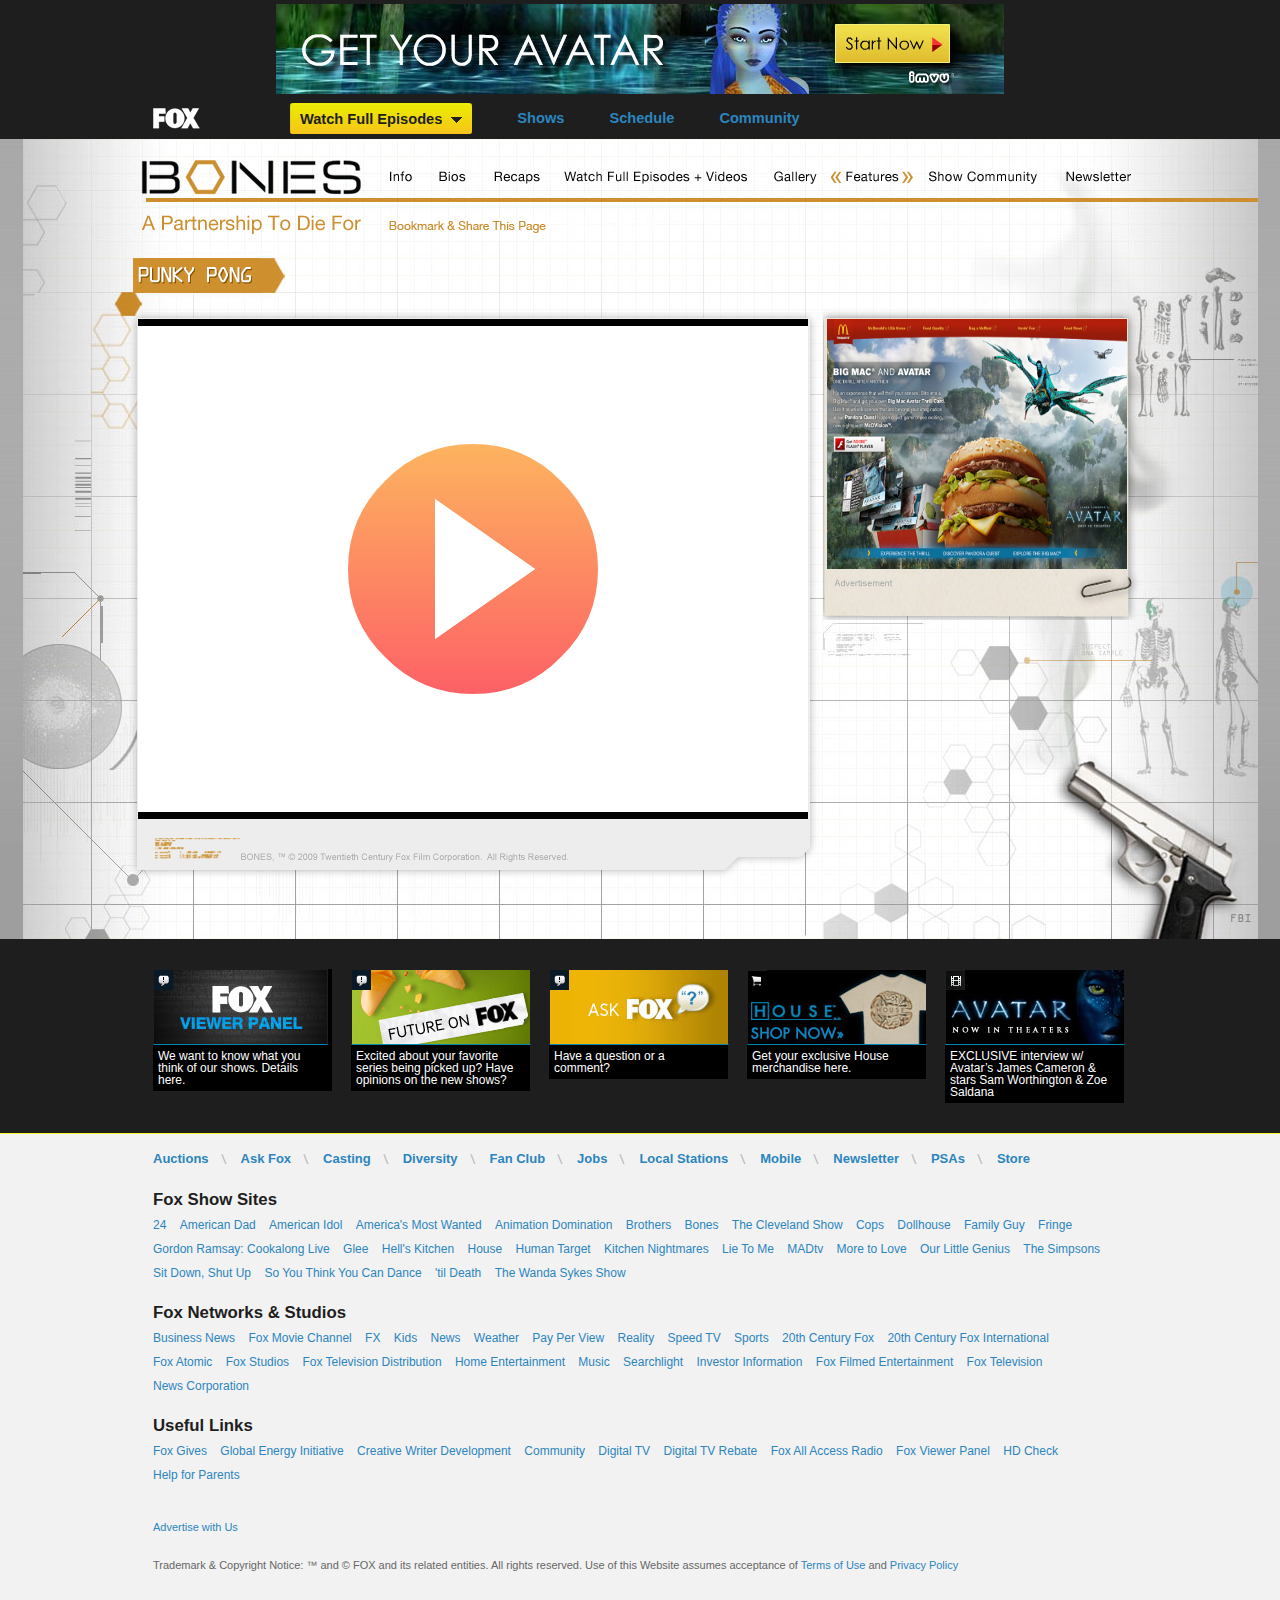
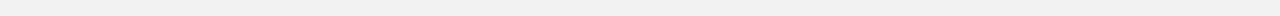
<file: index.html>
<!DOCTYPE html PUBLIC "-//W3C//DTD XHTML 1.0 Strict//EN" "http://www.w3.org/TR/xhtml1/DTD/xhtml1-strict.dtd"><html xmlns="http://www.w3.org/1999/xhtml" xml:lang="en" lang="en"><head>

<meta http-equiv="content-type" content="text/html; charset=UTF-8">
<title>Fox Broadcasting Company: Bones: Features</title>
<!-- stylesheets -->
<link rel="stylesheet" type="text/css" href="_ui/css/combined.css" media="screen">
<link rel="stylesheet" type="text/css" href="_ui/css/print.css" media="print">
<!-- print stylesheet -->
<link rel="icon" href="https://web.archive.org/web/20100113173616im_/http://www.fox.com/_ui/images/favicon.gif" type="image/x-icon">
<!--[if IE]>
			<link rel="stylesheet" type="text/css" href="/_ui/css/combined_ie.css" media="screen" />
		<![endif]-->
<!--[if lt IE 7]>
			<link rel="stylesheet" type="text/css" href="/_ui/css/combined_ie6.css" media="screen" />
		<![endif]-->
<!-- Bones setup -->
<style type="text/css">
#vertSlot3 { margin-left: 4px !important; }
</style>
<link rel="stylesheet" type="text/css" href="bones/_ui/css/bones.css" media="screen">
<link rel="stylesheet" type="text/css" href="bones/_ui/css/extras.css" media="screen">
<!--[if IE]>
			<link rel="stylesheet" type="text/css" href="_ui/css/bones_ie.css" media="screen" />
            <style>#interior-content { margin-top:25px !important; }</style>
		<![endif]-->
<!--[if lt IE 7]>
			<link rel="stylesheet" type="text/css" href="_ui/css/bones_ie6.css" media="screen" />
		<![endif]-->

<link rel="stylesheet" type="text/css" href="_ui/css/addthis_widget.css" media="all"></head>
<body class="features jsloaded"><div style="z-index: 1000000;"><div id="addthis_dropdown15" onmouseover="addthis_clearclosewin15()" onmouseout="addthis_close()" style="z-index: 1000000; position: absolute; display: none"><div id="at_share"><table id="addthis_services" width="100%" cellpadding="0" border="0" style="font-family: Verdana, Arial; font-size: 11px; background-color: #ce8f2f"><tbody><tr><td colspan="2" style="height: 0px"></td></tr><tr><td width="50%" style="height: 19px"><a href="https://web.archive.org/web/20100113173616mp_/https://www.fox.com/" onclick="return addthis_sendto('favorites');"><img id="addthis_favorites15" alt="" width="16" height="16">&nbsp; Favorites</a></td><td width="50%" style="height: 19px"><a href="https://web.archive.org/web/20100113173616mp_/https://www.fox.com/" onclick="return addthis_sendto('digg');"><img id="addthis_digg15" alt="" width="16" height="16">&nbsp; Digg</a></td></tr><tr><td width="50%" style="height: 19px"><a href="https://web.archive.org/web/20100113173616mp_/https://www.fox.com/" onclick="return addthis_sendto('delicious');"><img id="addthis_delicious15" alt="" width="16" height="16">&nbsp; Del.icio.us</a></td><td width="50%" style="height: 19px"><a href="https://web.archive.org/web/20100113173616mp_/https://www.fox.com/" onclick="return addthis_sendto('google');"><img id="addthis_google15" alt="" width="16" height="16">&nbsp; Google</a></td></tr><tr><td width="50%" style="height: 19px"><a href="https://web.archive.org/web/20100113173616mp_/https://www.fox.com/" onclick="return addthis_sendto('myspace');"><img id="addthis_myspace15" alt="" width="16" height="16">&nbsp; MySpace</a></td><td width="50%" style="height: 19px"><a href="https://web.archive.org/web/20100113173616mp_/https://www.fox.com/" onclick="return addthis_sendto('facebook');"><img id="addthis_facebook15" alt="" width="16" height="16">&nbsp; Facebook</a></td></tr><tr><td width="50%" style="height: 19px"><a href="https://web.archive.org/web/20100113173616mp_/https://www.fox.com/" onclick="return addthis_sendto('reddit');"><img id="addthis_reddit15" alt="" width="16" height="16">&nbsp; Reddit</a></td><td width="50%" style="height: 19px"><a href="https://web.archive.org/web/20100113173616mp_/https://www.fox.com/" onclick="return addthis_sendto('newsvine');"><img id="addthis_newsvine15" alt="" width="16" height="16">&nbsp; Newsvine</a></td></tr><tr><td width="50%" style="height: 19px"><a href="https://web.archive.org/web/20100113173616mp_/https://www.fox.com/" onclick="return addthis_sendto('live');"><img id="addthis_live15" alt="" width="16" height="16">&nbsp; Live</a></td><td width="50%" style="height: 19px"><a href="https://web.archive.org/web/20100113173616mp_/https://www.fox.com/" onclick="return addthis_sendto('more');"><img id="addthis_more15" alt="" width="16" height="16">&nbsp; More ...</a></td></tr><tr><td colspan="2" style="height: 2px"></td></tr></tbody></table></div>
<div id="at_email" style="display: none; font-size: 11px; padding-left: 20px; padding-top: 6px"><table border="0"><tbody><tr><td style="font-size: 12px">To:</td><td><input id="at_to" type="text" style="width: 130px; height: 18px; font-size: 11px; font-family: Arial; color: #999999" value=" email address" onfocus="checkto(this)"></td></tr><tr><td style="font-size: 12px">From:</td><td><input id="at_from" type="text" style="width: 130px; height: 18px; font-size: 11px; font-family: Arial; color: #999999" value=" email address" onfocus="checkto(this)"></td></tr><tr><td style="font-size: 12px" valign="top">Note:</td><td><textarea id="at_msg" style="width: 130px; height: 36px; font-size: 11px; font-family: Arial;"></textarea></td></tr><tr><td colspan="2" align="right"><span id="at_success" style="font-size: 12px; color: #777777;"></span>&nbsp;&nbsp;&nbsp;&nbsp;&nbsp;<input type="button" value="Send" onclick="return addthis_send()" style="font-size: 9px"></td></tr></tbody></table></div>
<table width="100%" cellpadding="0" cellspacing="0" border="0" style="background-color: #000000"></table>
</div>
</div>

		<div id="show-vert">
			<div class="inner"><img id="vertSlot1" src="img/imvu-avatar.jpg" width="728" height="90" />
			</div>
		</div>

	<div id="headerbox">
  	<link type="text/css" rel="stylesheet" href="_ui/css/override.css">
<!----></script><ol id="accessibility-nav">
<li>
<a href="#nav">Skip to FOX main navigation</a>
</li>
<li>
<a href="#show-nav">Skip to show navigation</a>
</li>
<li>
<a href="#content">Skip to content</a>
</li>
<li>
<a href="#footer">Skip to global fox navigation</a>
</li>
</ol><hr><div id="header">
<div class="inner">
<a title="Go to fox.com homepage" rel="home" href="https://web.archive.org/web/20100113173616/http://www.fox.com/index.htm" class="logo"><img width="47" src="_ui/images/fox_common.png" height="21" alt="Fox Broadcasting Company"></a>
<dl class="date">
<dt class="label">Date:</dt>
<dd class="value">Wednesday January 13th</dd>
</dl>
<ul id="nav">
<li>
<a href="https://web.archive.org/web/20100113173616/http://www.fox.com/fod/index.htm" class="full-episodes"><strong>Watch Full Episodes</strong><span></span></a>
<div id="full-episodes-nav">
<ul>
<li>
<a href="https://web.archive.org/web/20100113173616/http://www.fox.com/fod/play.php?sh=americandad">American Dad</a>
</li>
<li>
<a href="https://web.archive.org/web/20100113173616/http://www.fox.com/fod/play.php?sh=amw">America's Most Wanted</a>
</li>
<li>
<a href="https://web.archive.org/web/20100113173616/http://www.fox.com/fod/play.php?sh=bones">Bones</a>
</li>
<li>
<a href="https://web.archive.org/web/20100113173616/http://www.fox.com/fod/play.php?sh=brothers">Brothers</a>
</li>
<li>
<a href="https://web.archive.org/web/20100113173616/http://www.fox.com/fod/play.php?sh=carrieunderwood">Carrie Underwood Special</a>
</li>
<li>
<a href="https://web.archive.org/web/20100113173616/http://www.fox.com/fod/play.php?sh=cleveland">The Cleveland Show</a>
</li>
<li>
<a href="https://web.archive.org/web/20100113173616/http://www.fox.com/fod/play.php?sh=cops">Cops</a>
</li>
<li>
<a href="https://web.archive.org/web/20100113173616/http://www.fox.com/fod/play.php?sh=dollhouse">Dollhouse</a>
</li>
</ul>
<ul>
<li>
<a href="https://web.archive.org/web/20100113173616/http://www.fox.com/fod/play.php?sh=EIF">Entertainment Industry Foundation</a>
</li>
<li>
<a href="https://web.archive.org/web/20100113173616/http://www.fox.com/fod/play.php?sh=familyguy">Family Guy</a>
</li>
<li>
<a href="https://web.archive.org/web/20100113173616/http://www.fox.com/fod/play.php?sh=fringe">Fringe</a>
</li>
<li>
<a href="https://web.archive.org/web/20100113173616/http://www.fox.com/fod/play.php?sh=glee">Glee</a>
</li>
<li>
<a href="https://web.archive.org/web/20100113173616/http://www.fox.com/fod/play.php?sh=cookalong">Gordon Ramsay Cookalong</a>
</li>
<li>
<a href="https://web.archive.org/web/20100113173616/http://www.fox.com/fod/play.php?sh=hellskitchen">Hell's Kitchen</a>
</li>
<li>
<a href="https://web.archive.org/web/20100113173616/http://www.fox.com/fod/play.php?sh=house">House</a>
</li>
<li>
<a href="https://web.archive.org/web/20100113173616/http://www.fox.com/fod/play.php?sh=nightmares">Kitchen Nightmares</a>
</li>
</ul>
<ul>
<li>
<a href="https://web.archive.org/web/20100113173616/http://www.fox.com/fod/play.php?sh=lietome">Lie to Me</a>
</li>
<li>
<a href="https://web.archive.org/web/20100113173616/http://www.fox.com/fod/play.php?sh=simpsons">The Simpsons</a>
</li>
<li>
<a href="https://web.archive.org/web/20100113173616/http://www.fox.com/fod/play.php?sh=simpsons3d">The Simpsons Special</a>
</li>
<li>
<a href="https://web.archive.org/web/20100113173616/http://www.fox.com/fod/play.php?sh=wanda">The Wanda Sykes Show</a>
</li>
</ul>
<a href="https://web.archive.org/web/20100113173616/http://www.fox.com/fod/index.htm" class="view-all">See All Full Episodes</a>
</div>
</li>
<li>
<a href="https://web.archive.org/web/20100113173616/http://www.fox.com/shows.htm" class="shows">Shows</a>
</li>
<li>
<a href="https://web.archive.org/web/20100113173616/http://www.fox.com/schedule.htm" class="schedule">Schedule</a>
</li>
<li>
<a href="https://web.archive.org/web/20100113173616/http://www.fox.com/community/" class="community">Community</a>
</li>
</ul>
<div id="user-nav">
</div>
</div>
</div><hr>
<!-- /header -->

	</div>

	<div id="recapsContent" style="background:transparent url(bones/images/bg_game.jpg) no-repeat scroll center top;">
  	<div class="inner">
	    	<div id="show-header">
	      <h1><a href="https://web.archive.org/web/20100113173616/http://www.fox.com/bones/features/index.htm" title="Go to features homepage">Bones</a></h1>
	      <!-- add nav show hightlights clock and comunity -->
	        <ul id="gnavcontainer">
    <li><a href="https://web.archive.org/web/20100113173616/http://www.fox.com/bones/info/" class="info">Info</a></li>
    <li><a href="https://web.archive.org/web/20100113173616/http://www.fox.com/bones/bios/" class="bios">Bios</a></li>
    <li><a href="https://web.archive.org/web/20100113173616/http://www.fox.com/bones/recaps/" class="recaps">Recaps</a></li>
    <li><a href="https://web.archive.org/web/20100113173616/http://www.fox.com/fod/play.php?sh=bones" class="watch">Watch Full Episodes + Videos</a></li>
    <li><a href="https://web.archive.org/web/20100113173616/http://www.fox.com/bones/gallery/" class="gallery">Gallery</a></li>
    <li><a href="https://web.archive.org/web/20100113173616/http://www.fox.com/bones/features/" class="features">Features</a></li>
    <li><a href="https://web.archive.org/web/20100113173616/http://forums.fox.com/foxbones/start/" class="community">Show Community</a></li>
    <li><a href="https://web.archive.org/web/20100113173616/https://foxbroadcasting.rsys1.net/servlet/website/ResponseForm?MmOE8hgLl_yLn" class="newsletter popuplink width-679 height-610" title="Newsletter">Newsletter</a></li>
	</ul>
    
	      					<div class="community-tools">
						<div class="inner">
						<h3>Community Tools</h3>
						<ul>
							<li><a class="bookmark-button">Bookmark &amp; Share This Page</a></li>
							<!--li class="slash"></li>
							<li><a href="community.htm#GrabWidget" class="grab-bones-button">Grab the Bones Widget</a></li-->
						</ul>
						</div>
					</div>

	      <div id="shareandGrab"></div>

	      <div id="bonesLogo"><a href="https://web.archive.org/web/20100113173616/http://www.fox.com/bones/"><img src="bones/images/logo.png" alt="Bones"></a></div>
				<div id="ad" style="background: transparent url(bones/images/ad_bg3.png) no-repeat scroll -8px 70px;padding-top:80px;left: 665px !important; width:300px !important;margin-left: 5px;">
					<img id="vertSlot3" src="img/avatar-big-mac.jpg" width="300" height="250" />
					
				</div>
			</div>
            <h2 style="margin:38px 0 0 -15px;"><img src="bones/images/game_title.gif" border="0"></h2>
			<div id="interior-content" style="background: transparent url(bones/images/bg_game.png) no-repeat scroll left top; height: 620px; margin-top:21px;">
			           	<div id="extras" style="padding:10px 0 0 10px">
				<div style="width:670px; height: 500px;"><iframe src="features/deploy/index.html" width="670" height="500" scrolling="no"></iframe></div>
            </div>
			   
			</div>
		<!--include virtual="/bones/_fragments/global/legal-copy.inc"-->
		</div>
	</div>
	<div id="promos">
<div class="inner">
<h2>Promo</h2>
<ol>
<li class="question">
<h3>
<a href="https://web.archive.org/web/20100113173616/http://surveys.researchresults.com/mrIWeb/mrIWeb.dll?I.Project=S1920001&amp;i.user1=102  ">We want to know what you think of our shows. Details here.</a>
</h3>
<img src="images/promos/Promoc_viewerpanel.jpg" alt=""></li>
<li class="question">
<h3>
<a href="https://web.archive.org/web/20100113173616/http://www.fox.com/futurefox/blogs/">Excited about your favorite series being picked up? Have opinions on the new shows?</a>
</h3>
<img src="images/promos/futureonfox2.jpg" alt=""></li>
<li class="question">
<h3>
<a href="https://web.archive.org/web/20100113173616/http://www.fox.com/community/askfox/">Have a question or a comment?</a>
</h3>
<img src="images/promos/ask.jpg" alt=""></li>
<li class="shop">
<h3>
<a href="https://web.archive.org/web/20100113173616/http://foxshop.seenon.com/index.php?v=fox_shows_house&amp;ecid=PRF-TV2-400030&amp;pa=PRF-TV2-400030">Get your exclusive House merchandise here.</a>
</h3>
<img src="images/carousel/house/foxshop_houseV2.jpg" alt=""></li>
<li class="cinema">
<h3>
<a href="https://web.archive.org/web/20100113173616/http://www.fox.com/avatar">EXCLUSIVE interview w/ Avatar’s James Cameron &amp; stars Sam Worthington &amp; Zoe Saldana</a>
</h3>
<img src="images/promos/avatar_178x74_nowintheater.jpg" alt=""></li>
</ol>
</div>
</div><hr>

	<div id="footer">
<div class="inner">
<div id="fox-nav">
<h2>fox.com navigation</h2>
<ul>
<li>
<a href="https://web.archive.org/web/20100113173616/http://www.vipfanauctions.com/Fox_Auction/FOX_Auctions.html">Auctions</a>
</li>
<li>
<a href="https://web.archive.org/web/20100113173616/http://www.fox.com/community/askfox/">Ask Fox</a>
</li>
<li>
<a href="https://web.archive.org/web/20100113173616/http://www.fox.com/casting.htm">Casting</a>
</li>
<li>
<a href="https://web.archive.org/web/20100113173616/http://www.fox.com/diversity/">Diversity</a>
</li>
<li>
<a title="fanclub" href="https://web.archive.org/web/20100113173616/https://foxbroadcasting.rsys1.net/servlet/website/ResponseForm?MmOE.40v4mO_yLn" class="popuplink width-465">Fan Club</a>
</li>
<li>
<a href="https://web.archive.org/web/20100113173616/http://www.foxcareers.com/">Jobs</a>
</li>
<li>
<a href="https://web.archive.org/web/20100113173616/http://www.fox.com/links/affiliates.htm">Local Stations</a>
</li>
<li>
<a title="Mobile" href="https://web.archive.org/web/20100113173616/http://www.fox.com/369/" class="popuplink width-620 height-410">Mobile</a>
</li>
<li>
<a title="newsletter" href="https://web.archive.org/web/20100113173616/http://www.fox.com/newsletter" class="popuplink width-380 height-490">Newsletter</a>
</li>
<li>
<a href="https://web.archive.org/web/20100113173616/http://www.fox.com/psa/">PSAs</a>
</li>
<li>
<a href="https://web.archive.org/web/20100113173616/http://foxshop.seenon.com/?ecid=PRF-TV2-400000&amp;PA=PRF-TV2-400000 ">Store</a>
</li>
</ul>
</div>
<div id="fox-sites">
<h3>Fox Show Sites</h3>
<ul>
<li>
<a href="https://web.archive.org/web/20100113173616/http://www.fox.com/24">24</a>
</li>
<li>
<a href="https://web.archive.org/web/20100113173616/http://www.fox.com/americandad/">American Dad</a>
</li>
<li>
<a href="https://web.archive.org/web/20100113173616/http://www.americanidol.com/">American Idol</a>
</li>
<li>
<a href="https://web.archive.org/web/20100113173616/http://www.amw.com/">America's Most Wanted</a>
</li>
<li>
<a href="https://web.archive.org/web/20100113173616/http://www.fox.com/animationdomination">Animation Domination</a>
</li>
<li>
<a href="https://web.archive.org/web/20100113173616/http://www.fox.com/brothers">Brothers</a>
</li>
<li>
<a href="https://web.archive.org/web/20100113173616/http://www.fox.com/bones">Bones</a>
</li>
<li>
<a href="https://web.archive.org/web/20100113173616/http://www.fox.com/cleveland">The Cleveland Show</a>
</li>
<li>
<a href="https://web.archive.org/web/20100113173616/http://www.cops.com/">Cops</a>
</li>
<li>
<a href="https://web.archive.org/web/20100113173616/http://www.fox.com/dollhouse">Dollhouse</a>
</li>
<li>
<a href="https://web.archive.org/web/20100113173616/http://www.familyguy.com/">Family Guy</a>
</li>
<li>
<a href="https://web.archive.org/web/20100113173616/http://www.fox.com/fringe">Fringe</a>
</li>
<li>
<a href="https://web.archive.org/web/20100113173616/http://www.fox.com/cookalong">Gordon Ramsay: Cookalong Live</a>
</li>
<li>
<a href="https://web.archive.org/web/20100113173616/http://www.fox.com/glee">Glee</a>
</li>
<li>
<a href="https://web.archive.org/web/20100113173616/http://www.fox.com/hellskitchen">Hell's Kitchen</a>
</li>
<li>
<a href="https://web.archive.org/web/20100113173616/http://www.fox.com/house">House</a>
</li>
<li>
<a href="https://web.archive.org/web/20100113173616/http://www.fox.com/humantarget">Human Target</a>
</li>
<li>
<a href="https://web.archive.org/web/20100113173616/http://www.fox.com/kitchennightmares">Kitchen Nightmares</a>
</li>
<li>
<a href="https://web.archive.org/web/20100113173616/http://www.fox.com/lietome">Lie To Me</a>
</li>
<li>
<a href="https://web.archive.org/web/20100113173616/http://www.madtv.com/">MADtv</a>
</li>
<li>
<a href="https://web.archive.org/web/20100113173616/http://www.fox.com/moretolove">More to Love</a>
</li>
<li>
<a href="https://web.archive.org/web/20100113173616/http://www.fox.com/ourlittlegenius">Our Little Genius</a>
</li>
<li>
<a href="https://web.archive.org/web/20100113173616/http://www.thesimpsons.com/">The Simpsons</a>
</li>
<li>
<a href="https://web.archive.org/web/20100113173616/http://www.fox.com/sitdownshutup">Sit Down, Shut Up</a>
</li>
<li>
<a href="https://web.archive.org/web/20100113173616/http://www.fox.com/dance">So You Think You Can Dance</a>
</li>
<li>
<a href="https://web.archive.org/web/20100113173616/http://www.fox.com/tildeath">'til Death</a>
</li>
<li>
<a href="https://web.archive.org/web/20100113173616/http://www.fox.com/wanda">The Wanda Sykes Show </a>
</li>
</ul>
<h3>Fox Networks &amp; Studios</h3>
<ul>
<li>
<a href="https://web.archive.org/web/20100113173616/http://www.foxbusiness.com/">Business News</a>
</li>
<li>
<a href="https://web.archive.org/web/20100113173616/http://www.foxmoviechannel.com/">Fox Movie Channel</a>
</li>
<li>
<a href="https://web.archive.org/web/20100113173616/http://www.fxnetworks.com/">FX</a>
</li>
<li>
<a href="https://web.archive.org/web/20100113173616/http://4kids.tv/">Kids</a>
</li>
<li>
<a href="https://web.archive.org/web/20100113173616/http://www.foxnews.com/">News</a>
</li>
<li>
<a href="https://web.archive.org/web/20100113173616/http://weather.fox.com/">Weather</a>
</li>
<li>
<a href="https://web.archive.org/web/20100113173616/http://www.foxppv.com/">Pay Per View</a>
</li>
<li>
<a href="https://web.archive.org/web/20100113173616/http://www.foxreality.com/">Reality</a>
</li>
<li>
<a href="https://web.archive.org/web/20100113173616/http://www.speedtv.com/">Speed TV</a>
</li>
<li>
<a href="https://web.archive.org/web/20100113173616/http://msn.foxsports.com/">Sports</a>
</li>
<li>
<a href="https://web.archive.org/web/20100113173616/http://foxmovies.com/">20th Century Fox</a>
</li>
<li>
<a href="https://web.archive.org/web/20100113173616/http://www.foxinternational.com/">20th Century Fox International</a>
</li>
<li>
<a href="https://web.archive.org/web/20100113173616/http://www.foxatomic.com/#home">Fox Atomic</a>
</li>
<li>
<a href="https://web.archive.org/web/20100113173616/http://www.foxstudios.com/">Fox Studios</a>
</li>
<li>
<a href="https://web.archive.org/web/20100113173616/http://www.foxnow.com/">Fox Television Distribution</a>
</li>
<li>
<a href="https://web.archive.org/web/20100113173616/http://www.foxhome.com/">Home Entertainment</a>
</li>
<li>
<a href="https://web.archive.org/web/20100113173616/http://www.foxmusic.com/">Music</a>
</li>
<li>
<a href="https://web.archive.org/web/20100113173616/http://www.foxsearchlight.com/">Searchlight</a>
</li>
<li>
<a href="https://web.archive.org/web/20100113173616/http://www.newscorp.com/investor/index.html">Investor Information</a>
</li>
<li>
<a href="https://web.archive.org/web/20100113173616/http://www.newscorp.com/operations/index.html">Fox Filmed Entertainment</a>
</li>
<li>
<a href="https://web.archive.org/web/20100113173616/http://www.newscorp.com/operations/television.html">Fox Television</a>
</li>
<li>
<a href="https://web.archive.org/web/20100113173616/http://www.newscorp.com/">News Corporation</a>
</li>
</ul>
<h3>Useful Links</h3>
<ul>
<li>
<a href="https://web.archive.org/web/20100113173616/http://www.fox.com/foxgives">Fox Gives</a>
</li>
<li>
<a href="https://web.archive.org/web/20100113173616/http://gei.newscorp.com/">Global Energy Initiative</a>
</li>
<li>
<a href="https://web.archive.org/web/20100113173616/http://www.fox.com/creativewriter/">Creative Writer Development</a>
</li>
<li>
<a href="https://web.archive.org/web/20100113173616/http://www.fox.com/community/">Community</a>
</li>
<li>
<a href="https://web.archive.org/web/20100113173616/http://www.dtv.gov/">Digital TV</a>
</li>
<li>
<a href="https://web.archive.org/web/20100113173616/http://www.ntia.doc.gov/dtvcoupon/index.html">Digital TV Rebate</a>
</li>
<li>
<a href="https://web.archive.org/web/20100113173616/http://foxallaccess.com/">Fox All Access Radio</a>
</li>
<li>
<a href="https://web.archive.org/web/20100113173616/http://surveys.researchresults.com/mrIWeb/mrIWeb.dll?I.Project=S1920001&amp;i.user1=102">Fox Viewer Panel</a>
</li>
<li>
<a href="https://web.archive.org/web/20100113173616/http://www.antennaweb.org/aw/welcome.aspx">HD Check</a>
</li>
<li>
<a href="https://web.archive.org/web/20100113173616/http://televisionwatch.org/HelpForParents/default.html">Help for Parents</a>
</li>
</ul>
</div>
<p class="site-info">
<a href="https://web.archive.org/web/20100113173616/http://www.fox.com/advertise/">Advertise with Us</a><span>|</span> Trademark &amp; Copyright Notice: ™ and © FOX and its related entities. All rights reserved. Use of this Website assumes acceptance of <a href="https://web.archive.org/web/20100113173616/http://www.fox.com/corporate/terms.htm">Terms of Use</a> and <a href="https://web.archive.org/web/20100113173616/http://www.fox.com/corporate/privacypolicy.htm">Privacy Policy</a>
</p>
</div>
</div>


	<div id="overlaycontainer"><div class="inner"></div></div>

</html>
</file>
<file: _ui/css/combined.css>
/** SOURCE:  _ui/css/default.css  **/
/*
	FOX Channel
	==================================================================================================================
	Default styles
	
	media: all
	browser: all
	

	Legend:
	------------------------------------------------------------------------------------------------------------------

	1 Global reset
	2 Default styles
		2.1 Headings and paragraphs
		2.2 links
		2.3 form
		2.4 others
		
*/


/* -1- Global reset */
html, body, div, span, applet, object, iframe, h1, h2, h3, h4, h5, h6, p, blockquote, pre, a, abbr, acronym, address, big, cite, code, del, dfn, em, font, img, ins, kbd, q, s, samp, small, strike, strong, sub, sup, tt, var, b, u, i, center, dl, dt, dd, ol, ul, li, fieldset, form, label, legend, table, caption, tbody, tfoot, thead, tr, th, td { margin: 0; padding: 0; border: 0; outline: 0; font-size: 100%; vertical-align: baseline; background: transparent; } body { line-height: 1; } ol, ul { list-style: none; } blockquote, q { quotes: none; } blockquote:before, blockquote:after, q:before, q:after { content: ''; content: none; } ins { text-decoration: none; } del { text-decoration: line-through; } table { border-collapse: collapse; border-spacing: 0; }


/* -2- Default styles  */
html {	
	font-size: medium;
	}
	
body {
	background: #1e1e1e;
	color: #c2c2c2;
	font: normal normal normal 75%/161% Arial,Helvetica,Verdana,sans-serif; /* set default font-size to 12px and line-height to 1.61em */
	text-align: center;
	}
	
/* -2.1- heading and paragraphs  */
h1, h2 {
	font-family: Helvetica,Arial,Verdana,sans-serif;		
	}
h1,h2,h3,h4 {
	color: #FFF;
	font-weight: bold;
	}

h1 a, h2 a, h3 a {
	color: #FFF;
	}
	
h1{
	}
h2{
	font-size: 1.25em;
	line-height: 1.2em;
	}
h3{
	font-size: 1.167em;
	line-height: 1.2em;
	}
h4{
	}
p{		
	}

/* -2.2- links  */
a{
	color: #2c85bf;
	text-decoration: none;
	}
	
a:hover {
	text-decoration: underline;
	}

/* -2.3- forms  */
input,textarea,select{
	color: #333;
	font: normal normal 1em/1.2em Verdana,Arial, Helvetica,sans;
	}

/* -2.4- others  */
hr{
	display: none;
	}

/* accessibility nav */	
#accessibility-nav, .h {
	position: absolute;
	left: -1000em;
	text-align: left;
	}

/* inner elements */
.inner{
	margin: 0px auto;
	width: 974px;
	text-align: left;
	}


/** SOURCE:  _ui/css/common.css  **/
/*		
 *		Fox Channel
 *		----------------------------------------------------------------------------------------
 *		common styles, shared with other FOX sites
 *
 *		Legend
 *		----------------------------------------------------------------------------------------
 *
 *		1. dropdown
 *		2. header
 *			2.1 logo
 *			2.2 nav
 *			2.3 user-area
 *					signin_panel
 *					signup_panel
 *		3. promos
 *		4. footer
 *			fox-nav
 *			fox-sites
 *
 */

/* ghostvalues */
.ghosted_password {
	display: none;
}

/* overlay */
#overlaycontainer {
	height: 0px;
	width: 100%;
	overflow: visible;
	position: absolute;
	top: 0px;
	left: 0px;
	z-index:10001;
}

.overlayplaceholder {
	position: relative;
	top: 15px;
	width: 0px;
	height: 0px;
}

#overlaycontainer .inner {
	position: relative;
}

/* dimmer */
#dimmer{
	display: none;
	position:absolute;
	top:0;
	left:0;
	width:100%;
	height:100%;
	z-index: 400;
	background-color:#000;
}
#dimmer.active {
	display: block;
	-moz-opacity: 0.0;
	opacity:0.0;
	filter: alpha(opacity=0);
}

/*	-1- dropdown 
 *	---------------------------------------------------------------------------------------------*/
.dropdown {
	border: 1px solid #000;
	position: absolute;
	left: -1000em;
	padding: 20px;
	background: #FFF;
	z-index: 1501;
	}

	/* close link */
	.dropdown a.close {
		width: 29px;
		height: 28px;
		position: absolute;
		right: -14px;
		top: -8px;
		background: transparent url(../images/bg/dd_close.png) no-repeat left top;
		text-indent: -1000em;
		text-align: left;
		z-index: 1001;
		}

	/* visual elements */
	.dropdown span.a, .dropdown span.b , .dropdown span.r, .dropdown span.rb{
		display: block;
		position: absolute;
		overflow: hidden;
		background: transparent no-repeat left top;
		z-index: 2000
		}

		/* top arrow */
		.dropdown span.a {
			width: 14px;
			height: 8px;
			background-image: url(../images/bg/dd_arrow.png);
			top: -8px;
			left: 250px;
			}

		/* bottom shadow */
		.dropdown span.b {
			height: 7px;
			left: 0px;
			bottom: -7px;
			right: 0px;
			background-image: url(../images/bg/dd_b.png);
			}

		/* shadow right */	
		.dropdown span.r {
			width: 8px;
			right: -8px;
			top: 20px;
			bottom: 0px;
			background-image: url(../images/bg/dd_r.png);
			}

		/* shadow right bottom */
		.dropdown span.rb {
			width: 8px;
			height: 7px;
			right: -8px;
			bottom: -7px;
			background-image: url(../images/bg/dd_rb.png);
			}

/*	-2- header 
 *	---------------------------------------------------------------------------------------------*/
#header .inner{
	padding: 10px 0;
	}

	#header .inner:after {
		content: ".";
		display: block;
		height: 0;
		clear: both;
		visibility: hidden;
		}		

	/* logo */
	#header .logo {
		margin: 0 90px 0 0;
		float: left;
		}

		#header .logo img {
			display: block;
			}


	/* date - only on fox main */
	#header .date {
		position: absolute;
		left: -1000em;
		}

	/* navigation */
	#nav {
		float: left;
		position: relative;
		bottom: auto;
		left: auto;
		font: normal normal bold 1.33em/21px Helvetica,Arial,verdana,sans;
		}

		#nav li {
			margin: 0 45px 0 0;
			display: block;
			float: left;
			}

		#nav li a:hover {
			color: #FFF;
			text-decoration: none;
			}

		/* full episodes copy */
		#nav a.full-episodes {
			margin: -5px 0 -7px;
			display: block;
			padding: 0 30px 0 0;
			height: 31px;
			float: left;
			position: relative;
			color: #1e1e1e;
			}
			
		#nav a.full-episodes strong {
			padding: 6px 0 6px 10px;
			height: 19px;
			display: block;
			float: left;
			background: transparent url(../images/bg/nav_full-episodes.png) no-repeat left top;
			}

		#nav a.full-episodes span {
			display: block;
			width: 30px;
			height: 31px;
			position: absolute;
			right: 0px;
			top: 0px;
			background: transparent url(../images/bg/nav_full-episodes.png) no-repeat right top;
			}

			/* full episodes states */

			/* flickering prevention (preloading hover image) */
				#nav a.full-episodes strong {
				  background-image: url(../images/bg/nav_full-episodes_h.png);
				}
				
				/* white rollover preload image
				#nav a.full-episodes strong {
				  background-image: url(../images/bg/nav_full-episodes_c.png);
				}
				*/
				#nav a.full-episodes:link strong,
				#nav a.full-episodes:visited strong,
				#nav a.full-episodes:link span,
				#nav a.full-episodes:visited span {
				  background-image: url(../images/bg/nav_full-episodes.png);
				}
				#nav a.full-episodes:hover strong,
				#nav a.full-episodes:hover span {
				  background-image: url(../images/bg/nav_full-episodes_h.png);
				}
				
				/* white rollover image
				#nav a.full-episodes:hover strong {
				  background-image: url(../images/bg/nav_full-episodes_c.png);
				}*/
				
				/* full episodes hover state*/	
				#nav a.full-episodes:hover, 
				#nav li.active a.full-episodes {
					color: #1e1e1e;
					}
					#nav li a.full-episodes:hover span{
						background-image: url(../images/bg/nav_full-episodes_h.png);
						}
					/* white rollover image
					#nav li a.full-episodes:hover span{
						background-image: url(../images/bg/nav_full-episodes_c_r.png);
						}	
						*/
				
				/* full episodes active state*/	
					#nav li.active a.full-episodes strong,
					#nav li.active a.full-episodes span,
					#nav li.active a.full-episodes:link strong,
					#nav li.active a.full-episodes:visited strong,
					#nav li.active a.full-episodes:link span,
					#nav li.active a.full-episodes:visited span {
						background-image: url(../images/bg/nav_full-episodes_c.png);
						}

	
		/* full episodes dropdown */
		#full-episodes-nav {
			font: normal normal bold 13px/1.538em Helvetica,Arial,Verdana,sans-serif;	
			line-height: 1.1em;
			padding: 20px 20px 45px;
			width: 934px;
			position: absolute;
			left: -9999px;
			}
			
			.mini-dropdown #full-episodes-nav {
	       		line-height: 1em;
	       		padding: 5px 10px 10px;
	       		height: 75px;
	       }
			
			#full-episodes-nav a:hover {
				color: #1e1e1e;
				}
			
			#full-episodes-nav ul {
				float: left;
				margin: 0 10px 0 0;
				width: 294px;
				}
				
			.mini-dropdown #full-episodes-nav ul{
		        height: 60px;
		        width: 170px;
		        overflow: hidden;
		       }
			
			#full-episodes-nav li {
				float: none;
				display: block;
				color: #2c85bf;
				line-height: 1.538em;
				}
			
			#full-episodes-nav li a {
				color: #1e1e1e;
				}
			
			#full-episodes-nav li em {
				margin: 0 0 0 3px;
				padding: 0 0 0 8px;
				background: transparent url(../images/bg/dd_sep.png) no-repeat left center;
				font-size: .76em;
				line-height: 2em;
				font-family: Verdana,Helvetica,Arial,sans;
				font-weight: bold;
				font-style: normal;
				text-transform: uppercase;
				}
			
			#full-episodes-nav .view-all {
				padding: 0 0 0 10px;
				position: absolute;
				right: 20px;
				bottom: 20px;
				background: transparent url(../images/bg/dd_view-all.png) no-repeat left center;
				}
				
			.mini-dropdown #full-episodes-nav .view-all{
		       bottom: 10px;
		     }
	
			/** dropdown position */
			#placeholder_full-episodes-nav {
				left: -140px;
				top: 37px;
			}
			
			/* arrow position */
			#full-episodes-nav span.a {
				left: 245px;
			}

	/* user nav */
	#user-nav {
		margin-right: -5px;
		width: 185px;
		float: right;
		}
		
		#user-nav li {
			float: right;
			padding: 0 5px 0 10px;
			}
	
		#user-nav li:first-child,
		#user-nav .signout {
			padding-left: 10px;
			background: transparent url(../images/bg/user-nav_sep.png) no-repeat left center;
			}

		#user-nav a,
		#user-nav .welcome {
			color: #f2f2f2;
			}
	
		/* by default, the welcome & sign out items are hidden */
		#user-nav .welcome, 
		#user-nav .signout {
			display: none;
			}
	
		/* when a user is logged in, all but the welcome & sign out are hidden */
		#user-nav.loggedin li {
			display: none;
			}
		#user-nav.loggedin .welcome, 
		#user-nav.loggedin .signout {
			display: block;
			}


		/* sign in panel */
		#signin_panel {
			width: 340px;
			text-align: left;
			}

			#signin_panel form label {
				position: absolute;
				left: -1000em;
				text-align: left;
				}

			#signin_panel form a {
				color: #2C85BF;
				}
			
			#signin_panel input {
				margin: 0 5px 4px 0;
				padding: 3px 5px 2px 5px;
				border: 1px solid #C2C2C2;
				width: 140px;
				}

			#signin_panel input.signin-arrow {
				margin: 2px 5px 4px 0px;
				padding: 0;
				border: none;
				width: 10px;
				height: 14px;
				position: relative;
				top: 2px;
				}
			
			#signin_panel input.ghosted {
				color: #d5d5d5;
				}
			
			#signin_password {
				margin-right: 10px;
				}
			
			#signin_panel input.invalid {
				border: 1px solid #ff0000;
				color: red;
				}
			
			#signin_panel .validation_error {
				color: #FF0000;
				}

			/* START sign in msg display logic */
			/* by default, the signin panel is hidden */
			#signin_panel {
				display: none;
				}
				
			/* the signin panel appears when the open class is applied */
			#signin_panel.open {
				display: block;
				}
			
			/* by default, the validation errors are hidden */
			#signin_panel .validation_error {
				display: none;
				}
			
			/* validation errors appear when the field is in the "invalid" state */
			#signin_panel .invalid .validation_error {
				display: block;
				}

			#signin_panel .submit_msg{
				display: none;
				color: #900;
			}

			#signin_panel .submitting .submit_msg{
				display: block;
			}
		
			#signin_panel .submitting input.signin-arrow{
				display: none;
			}
			/* END sign in msg display logic */

			/* signin floatingpanel arrow */
			#signin_panel span.a {
				left: 304px;
				}

			/* signin panel overlay */
			#placeholder_signin_panel {
				top: 9px;
				left: -293px;
				}

			#signin_panel .forgotpassword {
				display: none;
			}


		/* signup panel */
		#signup_panel {
			width: 590px;
			padding: 20px;
			color: #000;
			text-align: left;
			background: #FFF url(../images/fox_logo_black.png) no-repeat 20px 20px;
			}
		
			#signup_panel h2 {
				font-weight: bold;
				color: #000;
				padding: 27px 0 0 103px;
				margin: 0 0 20px 0;
				}

			.pre_form  {
				padding-bottom: 10px;
				}
			
			.privacy {
				padding: 20px 0 30px 0;
				}
			
			.already_member {
				padding-bottom: 30px;
				}
			
			#signup_panel a {
				color: #2C85BF /* aqua */;
				}

			#signup_panel p {
				clear: both;
				margin-bottom: 5px;
				}

			#signup_panel form {
				width: 400px;
				overflow: hidden;
				}

				#signup_panel fieldset {
					margin: 0 0 5px;
					}

				#signup_panel legend {
					display: none;
					}
			
				#signup_panel form div {
					margin: 0 0 10px;
					}
					
				#signup_panel label {
					position: absolute;
					left: -1000em;
					text-align: left;
					}

				#signup_panel input {
					border: 1px solid #C2C2C2;
					padding: 3px 5px 2px 5px;
					width: 300px;
					}

					#signup_panel input.ghosted {
						color: #C2C2C2;
						}
				
					#signup_panel input.invalid {
						border: 1px solid #FF0000;
						color: #FF0000;
						}
				
				/* error */
				#signup_panel .validation_error {
					margin-bottom: 10px;
					color: #FF0000;
					}

				/* username */
				#signup_panel div.first-name,
				#signup_panel div.last-name {
					width: 150px;
					float: left;
					margin-right: 10px;
					}
					
					#signup_panel div.first-name input,
					#signup_panel div.last-name input{
						width: 140px;	
						}

				/* date */
				#signup_panel div.date {
					overflow: hidden;
					}
				#signup_panel div.date input {
					float: left;
					margin-right: 10px;
					width: 33px;
					}

				#signup_panel #reg_year {
					width: 44px;
					margin-right: 10px;
					}

				/* genre */
				#signup_panel .genre *{
					display: inline;
					vertical-align: middle;
					line-height: 1.2em;
					}
					
				#signup_panel .genre label{
					position: relative;
					left: auto;
					}
					
				#signup_panel .genre input{
					margin: 0 3px 0 10px;
					border: 0;
					padding: 0;
					width: auto;
					height: 1.2em;
					}

				/* zip */
				#signup_panel .zip input {
					width: 140px;
					}


				/* actions */
				#signup_panel .actions input {
					margin-right: 5px;
					border: 0px;
					padding: 0px;
					width: auto;
					float: left;
					}
				
				/* cancel button */
				#signup_panel .cancel-button,
				#signup_panel .cancel-button span {
					float: left;
					position: relative;
					width: 59px;
					height: 20px;
					overflow: hidden;
					margin-right: 5px;
					}	

				#signup_panel .cancel-button span{
					background: url(../images/btn/cancel.gif) no-repeat left top;
					position: absolute;
					top: 0;
					left: 0;
					cursor: pointer;
					}

				#signup_panel .cancel-button{
					margin: 0;
					display: inline;
					}

			/* signup floatingpanel arrow */
			#signup_panel span.a {
				left: auto;
				right: 20px;
				}
	
			/* signup panel overlay */
			#placeholder_signup_panel {
				left: -592px;
				top: 9px;
				}
			
			/* by default, the signiup panel is hidden */
			#signup_panel {
				display: none;
				}
				
			/* the signup panel appears when the open class is applied */
			#signup_panel.open {
				display: block;
				}
			
			/* by default, the validation errors are hidden */
			#signup_panel .validation_error {
				display: none;
				}
				
			/* validation errors appear when the field is in the "invalid" state */
			#signup_panel .invalid .validation_error {
				display: block;
				}
					
		#header form button {
			margin: 0 0 0 1px;
			border: 0px;
			padding: 0px;
			height: 20px;
			width: 20px;
			background: transparent url(../images/ico/search.png) no-repeat center center;
			text-align: left;
			text-indent: -1000em;
			cursor: pointer;
			}

	
/* -1.4- promos
 *------------------------------------------------------------------------------------------------*/
#promos {
	padding: 30px 0;	
	}

	#promos .inner {
		overflow: hidden;
		}
	
	#promos ol {
		margin: 0 -20px 0 0;
		background: url(../images/bg/promos.gif) repeat-y left top;
		}
	
	#promos li {
		margin: 0 19px 0 0;
		display: block;
		position: relative;
		float: left;
		width: 179px;
		}
	
	#promos h2 {
		position: absolute;
		left: -1000em;
		}
	
	#promos h3 {
		z-index: 10;
		background: #000;
		font: normal normal normal 100%/1em Helvetica,Arial,Verdana,sans-serif; 
		}
	
	#promos h3 a {
		padding: 81px 5px 5px 5px;	
		display: block;
		z-index: 10;
		position: relative;
		background: no-repeat  1px 1px;
		}
	
	#promos img {
		border: 1px solid #1e1e1e;
		border-bottom: 1px solid #0387b4;
		position: absolute;
		left: 0px;
		top: 0px;
		z-index: 1;
		display: block;
		}

		#promos li:hover img{
			border: 1px solid #0387b4;
		}
	
	/* icons */
	#promos li.question h3 a {
		background-image: url(../images/ico/promo/question.png);
		}
	#promos li.show h3 a {
		background-image: url(../images/ico/promo/show.png);
		}
	#promos li.watch h3 a {
		background-image: url(../images/ico/promo/watch.png);
		}
	#promos li.shop h3 a {
		background-image: url(../images/ico/promo/shop.png);
		}
	#promos li.cinema h3 a {
		background-image: url(../images/ico/promo/cinema.png);
		}

		
/*	-4- footer
 *	---------------------------------------------------------------------------------------------*/

#footer {
	border-top: 1px solid #f9f62c;
	padding: 0 0 40px;
	background: #f2f2f2;
	color: #c2c2c2;
	font-family: Helvetica,Arial,Verdana,sans-serif;
	}
	
	#footer h3 {
		color: #1e1e1e;
		font-size: 1.333em;
		line-height: 1em;
		}
	#footer a {
		color: #2c85bf;
		}

	/* fox nav */
	#fox-nav {
		margin: 1.3em 0 0;
		font-weight: bold;
		overflow: hidden;
		position: relative;
		font-size: 1.083em;
		line-height: 1.2em;
		}

		#fox-nav h2 {
			position: absolute;
			left: -1000em;
			text-align: left;
			}
			
		#fox-nav ul {
			margin-right: -20px; 
			}
			
		#fox-nav li {
			padding: 0 12px 0 20px;
			margin-bottom: 5px;
			float: left;
			background: transparent url(../images/bg/fox-nav_sep.png) no-repeat left center;
			}
			
		#fox-nav li:first-child {
			padding-left: 0;
			background: none;
			}
			
	/* fox-sites */
	#fox-sites h3 {
		margin: 1.2em 0 0.25em;
		font-size: 1.4em;
		line-height: 1em;
		}

	#fox-sites ul { 
		overflow: hidden;
		line-height: 2em;
		}
		
	#fox-sites li {
		display: inline;
		margin: 0 10px 0 0;
		}

	#fox-sites li a {
		white-space: nowrap;
		}	
		
	#footer .site-info{
		color: #666;
		font-size: .916em;
		padding-top: 2.8em;
		}		
		
		#footer .site-info span{
			padding: 0 .7em;
			}

/** SOURCE:  _ui/css/fox.css  **/
/*
	Fox Channel
	==============================================================================
	fox.com styles, based on default.css
	
	media: all
	browser: all

	0. header 
	
	1. home page
		1.1 schedule-tonight
		1.2 videos
		1.3 promo-mods
		
	2. fod page
		2.1 episodes-listing
		2.2 video-list
	
	3. schedule page 
		3.1 schedule header
		3.2 schedule 
		
	4. shows page
		4.1 listing
		4.2 classic shows
	
	5. videoshow page
	
	
*/

/* image replacement */
#schedule-tonight a.add,
#videos .play-show a.close {
	display: block;
	overflow: hidden;
	background: transparent no-repeat left top;
	text-align: left;
	text-indent: -1000em;
	}

/* clearfix */
#content:after, 
#schedule-tonight .show-info:after, 
#videos .playlist li:after,
#promo-mods ol:after,
.video-list li:after {
	content: ".";
	display: block;
	height: 0;
	clear: both;
	visibility: hidden;
	}		
	
body {
	min-width: 1024px;
	}
	
#content {
	padding: 0 0 20px;
	clear: both;
	}
	
#carousel {
	height: 252px;
	}

.aside {
	float: right;
	width: 310px;
	}
	
.ad {
	width: 310px;
	height: 280px;
	overflow: visible;
	float: right;
	background-color: #000;
	margin-top: 28px;
	padding-bottom: 4px;
	}

.ad iframe {
	width: 300px;
	height: 250px;
	overflow: visible;
	margin: 4px 4px 0 4px;
}

	.ad img {
		float: left;
		margin: 5px 0 5px 5px;
		display: inline;
		}
		.ad span {
			margin-left: 5px;
			padding-left: 5px;
			color: #333;
			font-size: 0.9em;

			}
	
	body.schedule .ad {
		margin-top: -47px;
	}

	body.video .ad img {
	  margin: 0;
	  }

/* START ad display logic */
/* by default the placeholder is hidden */
.ad .placeholder {
	visibility: hidden;
}
/* it appears when js is finished loading */
.jsloaded .ad .placeholder {
	visibility: visible;
}
/* END ad display logic */
	


/* gradient background for home & fod page */
body.home, body.fod {
	/*background-image: url(../images/bg/body_gradient.jpg);*/
	background-repeat: no-repeat;
	background-position: center 60px;
	}

body.home #carousel, body.fod #carousel {
	background: transparent url(../images/bg/body_gradient_carousel.png) repeat-x left bottom;
	}
	
body.home #content, body.fod #content {
	padding-top: 30px;
	background: transparent url(../images/bg/body_gradient.png) repeat-x left top;
	}


/* -0- Header 
 * ===================================================================================================*/

#header .inner {
	padding: 22px 0 16px;
	position: relative;
	font-size: .916em;
	line-height: 1.1em;
	}
	
	/* logo 
	 * ----------------------------------------------------------------------------------------------*/
	#header h1 a {
		margin: 0 0 0 9px;
		display: block;
		width: 97px;
		line-height: 1.0;
		font-size: 1.5em;
		}

		#header h1 img {
			display: block;
			}

	/* current date 
	 * ----------------------------------------------------------------------------------------------*/
	#header .date {
		/* -> common */
		left: 171px;
		top: 21px;
		}

		#header .date .label {
			position: absolute;
			left: -1000em;
			text-align: left;
			}

		/* date display logic: only appears when javascript is enabled */
		#header .date {
			display: none;
		}
		body.jsloaded #header .date {
			display: block;
		}		
		
	/* nav 
	 * ----------------------------------------------------------------------------------------------*/
	#nav {
		/* common */
		position: absolute;
		bottom: 11px;
		left: 171px;
		font-size: 1.636em;
		line-height: 1em;
		}
		
		#nav li {
			/* common */
			margin: 0 30px 0 0;
			}
	
		#nav li a {
			/* common */
			padding: 6px 0;
			height: 19px;
			display: block;
			float: left;
			}
	
		#nav li a:hover {
			/* common */
			}
			
		/* current & active state */
		body.fod #nav li a.full-episodes,
		body.shows #nav li a.shows,
		body.schedule #nav li a.schedule,
		#nav li.active a {
			color: #FFF;
			}

		/* full episodes link */
		#nav a.full-episodes,
		body.fod #nav li a.full-episodes {
			padding: 0 30px 0 0;
			height: 31px;
			position: relative;
			color: #1e1e1e;
			}

			#nav a.full-episodes strong {
				padding: 6px 0 6px 10px;
				height: 19px;
				display: block;
				float: left;
				background: transparent url(../images/bg/nav_full-episodes.png) no-repeat left top;
				}

			#nav a.full-episodes span {
				display: block;
				width: 30px;
				height: 31px;
				position: absolute;
				right: 0px;
				top: 0px;
				background: transparent url(../images/bg/nav_full-episodes.png) no-repeat right top;
				}
			
    /* flickering prevention (preloading hover image) */
  		#nav a.full-episodes strong {
  		  background-image: url(../images/bg/nav_full-episodes_h.png);
  		}
		
		/* white rollover preload image
		#nav a.full-episodes strong {
  		  background-image: url(../images/bg/nav_full-episodes_c.png);
  		}
  		*/
		#nav a.full-episodes:link strong,
  		#nav a.full-episodes:visited strong,
		#nav a.full-episodes:link span,
  		#nav a.full-episodes:visited span {
  		  background-image: url(../images/bg/nav_full-episodes.png);
  		}
  		#nav a.full-episodes:hover strong,
		#nav a.full-episodes:hover span {
    	  background-image: url(../images/bg/nav_full-episodes_h.png);
    	}
        
		/* white rollover image
		#nav a.full-episodes:hover strong {
    	  background-image: url(../images/bg/nav_full-episodes_c.png);
    	}*/
		
		/* full episodes hover state*/	
		#nav a.full-episodes:hover, 
		#nav li.active a.full-episodes {
			color: #1e1e1e;
			}
			#nav li a.full-episodes:hover span{
				background-image: url(../images/bg/nav_full-episodes_h.png);
				}
			/* white rollover image
			#nav li a.full-episodes:hover span{
				background-image: url(../images/bg/nav_full-episodes_c_r.png);
				}	
				*/
		
		/* full episodes active state*/	
			#nav li.active a.full-episodes strong,
			#nav li.active a.full-episodes span,
			#nav li.active a.full-episodes:link strong,
	  		#nav li.active a.full-episodes:visited strong,
			#nav li.active a.full-episodes:link span,
  			#nav li.active a.full-episodes:visited span {
				background-image: url(../images/bg/nav_full-episodes_c.png);
				}
					/* IE6 fix to have white bg*/
					div.dropdown {
						background: #FFF;
						}
		
	#user-nav {
		/* common */
		position: absolute;
		right: 0px;
		bottom: 19px;
		}

/* -1- Home 
 *====================================================================================================*/
 
	/* -1.1- schedule-tonight 
	 *------------------------------------------------------------------------------------------------*/
	#schedule-tonight {
		margin: 0 10px 0 0;
		width: 322px;
		float: left;
		}
		
		#schedule-tonight h2 {
			margin: 0 0 14px;
			line-height: 1em;
			}
		
		#schedule-tonight ol {
			margin: 0 0 10px;
			}
		
		#schedule-tonight li {
			margin: 0 0 1px;
			padding: 20px 10px 20px 65px;
			position: relative;
			background: #181818 url(../images/bg/wot_mark.png) no-repeat left top;
			}
		
		/* show heading */ 
		#schedule-tonight h3 {
			margin: 0;
			line-height: 1em;
			}
			
			#schedule-tonight h3 a {
				color: #FFF;
				}
			#schedule-tonight h3 a em {
				color: #f9f62c;
				font-style: normal;
				}
		
		#schedule-tonight p {
			line-height: 1.5em;
			margin: 0 0 1em;
			}
		
		/* show schedule */
		#schedule-tonight .hour {
			margin: 0;
			padding: 20px 0 0;
			
			position: absolute;
			left: 0px;
			top: 0px;
			bottom: 0px;
			width: 50px;
			color: #FFF;
			font-weight: bold;
			line-height: 1em;
			
			text-align: center;
			}
			
			#schedule-tonight .hour dt {
				position: absolute;
				left: -1000em;
				text-align: left;
				}
			
			#schedule-tonight .hour dd {
				display: inline;
				margin-right: 0px;
				}
			
			#schedule-tonight .hour dd.eastern-time {
				padding-right: 7px;
				background: url(../images/bg/whats-on-tonight_sep.png) no-repeat right center;
				}
			
			/* half hour */
			#schedule-tonight .half-hour {
				margin-top: -.667em;
				padding-left: 8px;
				text-align: left;
				}
		
			#schedule-tonight .half-hour dd.central-time {
				display: block;
				}

		/* show-info */
		#schedule-tonight .show-info {
			margin: 5px 0 ;
			line-height: 1.167em;
			/* fix - is override by a class with same name */
			float: none;
			width: auto;
			}
			
			#schedule-tonight ul.show-info li {
				padding: 0;
				margin: 0 0 1em;
				height: auto;
				background: none;
				}
		
			#schedule-tonight li.year strong,
			#schedule-tonight li.description strong {
				position: absolute;
				left: -1000em;
				text-align: left;
				}
				
		/* watch link */
		#schedule-tonight a.watch {
			padding-left: 12px;
			background: url(../images/bg/play.png) no-repeat left center;
			}

		/* full episode link: offscreen */
		#schedule-tonight a.full-episode {
			position: absolute;
			left: -9999px;
			}
			
		/* add link - image replacement */
		#schedule-tonight a.add {
			/* + image replacement */
			width: 9px;
			height: 9px;
			position: absolute;
			right: 11px;
			bottom: 10px;
			background-image: url(../images/ico/add.png);
			}
			
		#schedule-tonight a.see-full-schedule {
			padding-left : 10px;
			background: transparent url(../images/bg/see-all.png) no-repeat left center;
			color: #FFF;
			font: normal normal normal 1.083em/1em Helvetica,Arial,Verdana,sans-serif;
			}
			
		/* shows */	
		#schedule-tonight li.show-2 {
			background-color: #151515;	
			}
			
		#schedule-tonight li.show-3 {
			background-color: #121212;	
			}
			
		#schedule-tonight li.show-4 {
			background-color: #0f0f0f;	
			}
			
		#schedule-tonight li.show-5 {
			background-color: #0c0c0c;	
			}
			
		#schedule-tonight li.show-6 {
			background-color: #090909;	
			}
		/* 1 show */
		#schedule-tonight.view-1 li {
			height: 17.33em;
			}
			
		/* 2 shows  */
		#schedule-tonight.view-2 li {
			height: 6.95em;
			}
			
		#schedule-tonight.view-2 li.show-2 {
			background-color: #121212;
			}

		/* position hidden info offscreen */
		#schedule-tonight.view-2 .year,
		#schedule-tonight.view-2 .staring,
		#schedule-tonight.view-2 .directed {
			position: absolute;
			left: -9999px;
		}
			
		/* 3 shows */
		#schedule-tonight.view-3 li {
			height: 4.23em;
			padding-top: 16px;
			padding-bottom: 16px;
			}
			
		/* position hidden info offscreen */
		#schedule-tonight.view-3 .year,
		#schedule-tonight.view-3 .staring,
		#schedule-tonight.view-3 .directed {
			position: absolute;
			left: -9999px;
		}

		#schedule-tonight.view-3 li.show-3 { 
			padding-bottom: 14px; 
			}
		
		/* 4 shows */
		#schedule-tonight.view-4 li { 
			height: 2.93em;
			padding-top: 13px;
			padding-bottom: 13px; 
			background-position: 0 -3px;
			}
			
		/* 5 shows */
		#schedule-tonight.view-5 li { 
			height: 1.9em;
			padding-top: 13px;
			padding-bottom: 13px; 
			background-position: 0 -3px;
			}
		/* 6 shows */
		#schedule-tonight.view-6 li { 
			height: 1.21em;
			padding-top: 13px;
			padding-bottom: 13px; 
			background-position: 0 -3px;
			}

		/* position hidden info offscreen */
		#schedule-tonight.view-6 .year,
		#schedule-tonight.view-6 .staring,
		#schedule-tonight.view-6 .directed,
		#schedule-tonight.view-6 .description,
		#schedule-tonight.view-6 .watch {
			position: absolute;
			left: -9999px;
		}

			#schedule-tonight.view-6 li h3 {
				line-height: 1.214em;
				}

			#schedule-tonight.view-6 .hour {
				padding-top: 15px;
				}
			
			#schedule-tonight.view-6 .half-hour {
				margin-top: -.333em;
				}
			
			#schedule-tonight.view-6 li .add {
				bottom: 15px;
				}

	/* -1.2- videos 
	 *------------------------------------------------------------------------------------------------*/
	#videos {
		margin: 0 10px 0 0;
		width: 322px;
		float: left;
		}
		/* header switcher */
		#videos ul {
			margin: 0 0 14px;
			line-height: 1em;
			}
		
		#videos ul li {
			display: inline;
			}
		#videos h2 {
			display: inline;
			line-height: 1em;
			}
		#videos h2 a {
			padding: 3px 10px 7px;
			color: #0387b4;
			}
		#videos li.active h2 a {
			background: url(../images/bg/videos_mark.png) no-repeat center bottom;
			color: #b7b7b7;
			text-decoration: none;
			}
		
		/* loader */
		#videos .loader {
			padding: 10.125em 0;
			height: 20px;
			background: url(../images/bg/loader.gif) no-repeat center center;
			font-weight: bold;
			line-height: 20px;
			vertical-align: middle;
			text-align: center;
			}
		/* play show */
		#videos .play-show {
			margin: 0 0 15px;
			position: relative;
			height: 21.91em; 
			}
			
			#videos .play-show img {
				width: 100%;
				margin: 0 0 5px;
				display: block;
				}
		
			#videos .play-show h3 {
				margin: 0 0 5px;
				font-size: 1.08em; 
				line-height: 1.384em;
				}
			#videos .play-show h3 em {
				display: block;
				font-style: normal;
				}
			#videos .play-show a.embed {
				margin-top: 5px;
				padding: 0 0 0 15px;
				position: absolute;
				right: 0px;
				background: url(../images/ico/embed.png) no-repeat left center;
				color: #FFF;
				font-weight: bold;
				}
			/* close - image replacement */
			#videos .play-show a.close {
				/* + image replacement */
				width: 22px;
				height: 22px;
				position: absolute;
				right: -10px;
				top: -11px;
				background-image: url(../images/ico/close.png);
				}
			
			/* adjustment for home page player */
			.home #videos .play-show a.close {
				right: 2px;
			}

			#videos .play-show p {
				margin: 0;
				line-height: 1.25em;
				}
				#videos .play-list p{
					line-height: 1;
				}
			/* paused-player */
			#videos .play-show .player {
				position: relative;
				}
				#videos .play-show .player ul {
					margin: 0;
					padding: 60px 0 0 20px;
					position: absolute;	
					top: 0px;
					left: 0px;
					right: 0px;
					bottom: 0px;
					background: transparent url(../images/bg/player_overlay.png) repeat left top;
					font: normal normal bold 1.333em/1.2em Helvetica,Arial,Verdana,sans-serif;
					width: 289px;
					}
					#videos .play-show .player li {
						margin: 0 0 15px;
						display: list-item;
						}
					#videos .play-show .player li a {
						padding-left: 20px;
						background: transparent no-repeat left center;
						color: #FFF;
						}
					#videos .play-show .player li a.replay {
						 background-image: url(../images/ico/player_replay.png);
						}
					#videos .play-show .player li a.watch {
						 background-image: url(../images/ico/player_watch.png);
						 }
					
				#videos .play-show .player img {
					display: block;
					}
		/* playlist */
		#videos .playlist {
			margin: 0 0 10px;
			padding: 0 0 0 155px;
			}
			#videos .playlist li {
				/* height: 6.667em; */  /* containing wrapped text */
				margin: 0 0 10px;
				border-bottom: 1px solid #000;
				}
				#videos .playlist li.last {
					border-bottom: none;
					}
				
			/* thumbnail */
			#videos .playlist img {
				margin: 0 0 -1px -155px;/* modified due image border*/
				border: 1px solid #1e1e1e;
				border-bottom: 1px solid #0387b4;
				float: left;
				}
				#videos .playlist a:hover img {
					border: 1px solid #0387b4;
					}
			/* heading */
			#videos .playlist h3 {
				margin: 0 0 3px;
				line-height: 1em;
				}
				
				#videos .playlist h3 a {
					color: #FFF; 
					}
					
			#videos .playlist p {
				margin: 0 0 5px;
				}
				#videos .playlist p.video-running-time,
				#videos .playlist p.video-description {
					position: absolute;
					left: -1000em;
					text-align: left;
					}	
			#videos .playlist a.watch {
				padding-left: 12px;
				background: url(../images/bg/play.png) no-repeat left center;
				}
			#videos .playlist a.watch-clip {
				padding-left: 12px;
				background: url(../images/bg/watch.png) no-repeat left center;
				}
				
		
		/* see all */
		#videos a.see-all {
			padding-left: 10px;
			background: url(../images/bg/see-all.png) no-repeat left center;
			color: #FFF;
			font: normal normal normal 1.083em/1em Helvetica,Arial,Verdana,sans-serif;
			}
		#videos-player-object {
			height: 174px;
			margin: 0 0 6px;
			padding: 0;
			width: 309px;	
		}
		/* START quick watch display logic */ 
		/* by default, panels are hidden */
		#videos-fullepisodes,
		#videos-clips,
		#videos-player {
		    display: none;
		}
		/* panels become visible when active */
		#videos div.active {
		    display: block;
		}
		/* by default, hide the loader */
		#videos p.loader {
		    display: none;
		}
		/* when loading, display the loader and hide the other elements */
		#videos.loading #videos-player * {
		    display: none;
		}
		#videos.loading #videos-player p.loader {
		    display: block;
		}
		/* by default the player overlay is hidden */
		#videos-player ul {
			display: none;
		}
		/* the overlay appears when the player is in the "paused" state */
		#videos-player.paused ul {
			display: block;
		}

		/* when a playlist item is hovered, highlight all relevant elements */
		#videos .playlist .hover .watch {
			text-decoration: underline;
		}
		#videos .playlist .hover img {
			border: 1px solid #0387b4;
		}
		/* END quick watch display logic */
	
	/* -1.3- promo-mods 
	 *------------------------------------------------------------------------------------------------*/
	 
	#promo-mods {
		background: #0d0d0d;
		}
		
		#promo-mods .inner {
			padding: 40px 0 20px;
			position: relative;
			height: 12.75em;
			overflow: hidden;
			}
			
		#promo-mods h2 {
			position: absolute;
			left: -1000em;
			}
		
		/* set-navigation*/
		#promo-mods .set-navigation {
			top: 10px;		
			}
	
		/* show list */
		#promo-mods ol {
			position: absolute;
			top: 40px;
			left: 0px;
			width: 994px;
			}
			
		#promo-mods ol li {
			margin: 0 20px 0 0;
			width: 178px;
			display: block;
			float: left;
			}
			
		/* shoe heading */
		#promo-mods h3 {
			margin: 0 0 8px;
			line-height: 1em;
			}
			
		/* thumbnail */
		#promo-mods a img {
			margin: 0 0 6px;
			border: 1px solid #0d0d0d;
			border-bottom: 1px solid #0387b4;
			display: block;
			}
			#promo-mods a:hover img {
				border: 1px solid #0387b4;
				}
			
		#promo-mods p {
			line-height: 1.25em;
			min-height: 2.5em;
			}
			
		#promo-mods a.view-all {
			padding-left: 10px;
			background: url(../images/bg/see-all.png) no-repeat left center;
			color: #FFF;
			font-family: Helvetica,Arial,Verdana,sans-serif;
			}
			
		/* START promo-mods display logic */
		/* by default sets are not visible */
		#promo-mods ol {
			left: -9999px;
			visibility: hidden;
		}
		/* a set becomes visible when it is the current set, or is animating */
		#promo-mods ol.current,
		#promo-mods ol.animating {
			left: 0px;
			visibility: visible;
		}
		/* by default navigation is hidden */
		#promo-mods .set-navigation {
			display: none;
		}
		/* navigation appears when in the "nav-active" state */
		#promo-mods.nav-active .set-navigation {
			display: block;
		}
		/* END promo-mods display logic */

			
/* -2- FOD 
 *====================================================================================================*/
 
	/* -2.1- full-episodes 
	 *------------------------------------------------------------------------------------------------*/
	#episodes-listing {
		margin: 0 0 30px;
		float: left;
		}
		
		#episodes-listing h2 {
			margin: 0 0 20px;		
			line-height: 1em;
			}
			#episodes-listing h2 span{
				color: #f9f62c; 
				font-size: 0.8em;
				margin-left: 20px;
				}
				#episodes-listing h2 span em {
					color: #c2c2c2;
					font-style: normal;
					}
		#episodes-listing ul {
			margin: 0 10px 5px 0;
			width: 314px;
			float: left; 
			}
			
			#episodes-listing ul li,
			#episodes-listing p {
				margin: 0 0 10px 0;
				color: #f9f62c; 
				line-height: 1em;
				font-weight: bold; 
				}
				#episodes-listing ul li a {
					margin: 0 0 0 7px;
					color: #fff; 
					}
				#episodes-listing p,
				#episodes-listing ul li a.clips-only {
					margin: 0;
					}
				#episodes-listing p a {
					color: #c2c2c2;
					}
					
	/* -2.2- shows-highlihgts 
	 *------------------------------------------------------------------------------------------------*/
	.video-list {
		}
		
		.video-list h3 {
			margin: 0 0 15px;
			font-size: 1.25em;
			line-height: 1.2em;
			}
		
		   .video-list h3 a.rss{
			    float: left;
				position: relative;
			    width: 12px;
				height: 15px;
				line-height: 15px;
				padding: 0;
				margin-right: 4px;
				overflow: hidden;
			    }
				
			   .video-list h3 a.rss span{
					position: absolute;
					cursor: pointer;
					width: 100%; height: 100%;
					top: 0; left: 0;
					background: #1e1e1e url(../images/ico/rss.gif) no-repeat 0 0.15em;
					}
		
		.video-list li {
			margin: 30px 0 0;
			padding: 0 0 0 155px;
			position: relative;
			height: 80px;
			}
			
			.video-list li:first-child {
				margin-top: 0px;
				}
			
			.video-list a {
				padding-left: 12px;
				background: transparent url(../images/bg/play.png) no-repeat left center;
				}
			
			/* header */
			.video-list h4 {
				font-size: 1.167em;
				line-height: 1.2em;
				}
			
			.video-list h4 a {
				padding: 0;
				background: none;
				color: #FFF;
				}
			
			/* thumbnail */
			.video-list .thumbnail {
				position: absolute;
				top: 0px;
				left: 0px;
				width: 145px;
				height: 80px;
				background: none;
				padding: 0;
				}
			
			.video-list .thumbnail img {
				border: 1px solid #1E1E1E;
				border-bottom: 1px solid #0387b4;
				display: block;
				}

			.video-list .thumbnail em {
				padding: 4px;
				position: absolute;
				left: 1px;
				bottom: 1px;
				display: block;
				background: #000;
				color: #f9f62c;
				font: normal normal bold .833em/1em Helvetica,Arial,Verdana,sans-serif;
				text-transform: uppercase;
				border-top: 1px solid #000;
				border-right: 1px solid #000;
			}

			.video-list .thumbnail:hover {
				text-decoration: none;
				}

			.video-list .thumbnail:hover img {
				border: 1px solid #0387b4;
				}
				.video-list .thumbnail:hover em{
					border-top: 1px solid #0387b4;
					border-right: 1px solid #0387b4;
				}
			
			.video-list p {
				margin: 0 0 10px;
				}
	
	#videos-higest-rated {
		margin: 0 10px 0 0;
		float: left;
		width: 314px;
		}
		
	#episodes-most-popular {
		float: left;
		width: 314px;
		}
		
	#videos-featured {
		float: right;
		width: 314px;
		}
		
/* -3- shedule page
 *====================================================================================================*/
 
body.schedule #content {
	padding-bottom: 0;
	}
	body.schedule #videos {
		float: right;
		margin: 0;
		width: 310px;
		}
	
		body.schedule #videos h2 {
			display: block;
			margin: 20px 0 10px;
		}
	
	  body.schedule .aside {
	    	margin-top: 89px; 
	  }
		body.schedule .ad {
			overflow: hidden;
			background-color: #000;
			color: #333;
			position: relative;
			z-index: 1;
			}
	
			body.schedule .ad span {
				float: left;
				line-height: 1.2;
				padding: 0 0 10px 5px;
				font-size: 90%;
				}
				
			body.schedule .ad img {
				float: left;
				margin: 5px;
				display: inline;
				}
				
			body.schedule #promos {
				padding-top: 0em;
				}
			
			body.schedule #schedule-tonight {
			  width: 310px;
        margin-top: -25px;
			}
			  body.schedule #schedule-tonight h2 {
          margin: 0 0 10px;
			  }
				
	/* -3.1- schedule header 
	 *------------------------------------------------------------------------------------------------*/
	.header {
		width: 976px;
		margin-bottom: 20px;
		padding: 0;
		float: left;
		border-top: 1px solid #000;
		padding: 0;
		position: relative;
		z-index: 300;
		}
		
		.header .view-options {
			position: absolute;
			top: 0px;
			right: 0px;
			float: right;
			margin: 0;
			list-style: none;
			font-size: 1.083em;
			}
			
			.view-options li {
				float: left;
				position: relative;
				border: 1px solid #1E1E1E; /* same color as background */
				border-top: none;
				}
				
				.view-options li a {
					display: block;
					color: #b7b7b7;
					padding: 15px 10px 10px 10px;
					font-weight: normal;
					}
					
					.view-options li a:hover {
						text-decoration: none;
						}
						.view-options li a .value { 
							font-weight: bold;
							color: #fff;
							
							}
							.view-options li.foxmenu-open a .value { 
								color: #000;
								}
						
				.view-options li.timezone a .value { /* value in the menu title */
					text-transform: uppercase;
					}
					
		.foxmenu-open {
			background: #fff;
			color: #000;
			border: 1px solid #000;
			border-top: none;
			padding-bottom: 5px;
		}
		.foxmenu-open ul {
			background: #fff;
		}
		.foxmenu li a {
			display: block;
			background-image: none;
			font-size: 18px;
			font-weight: bold;
			padding: 5px 10px 10px 10px;
			color: #000;
			text-align: left;
		}
		.foxmenu a {
		  font-weight: bold;
		  text-align: left;
		}
		.foxmenu li a.selected {
			color: #ccc;
		}
		.foxmenu li a:hover {
			text-decoration: none;
			color: #2c85bf;
		}
		/** START foxmenu display logic **/
		/* by default the menu options are hidden */
		.foxmenu ul {
			display: none;
		}
		.foxmenu-open ul {
			display: block;
}
/** END foxmenu display logic **/

/* week options */
#week-options {
    position: absolute;
    top: 0px;
    left: 0px;
	display: block;
	width: 33em;
	background: none;
    padding: 0 20px 10px 0;
	border: none;
    z-index: 1000;
}
#week-options li {
	float: left;
    font-size: 1.75em;
	padding: 0;
	margin: 0;
	cursor: pointer;
	cursor: hand;
}
#week-options .value {
	display: none;
}
#week-options.foxmenu ul {
	display: block;
}
#week-options.foxmenu ul li a:link,
#week-options.foxmenu ul li a:visited,
#week-options.foxmenu ul li a:active,
#week-options.foxmenu-open ul li a:link,
#week-options.foxmenu-open ul li a:visited,
#week-options.foxmenu-open ul li a:active {
	background: transparent url(../images/bg/week_options_bg.gif) repeat-x 0 0;
	width: 115px;
	height: 31px;
	font-size: 1em;
	color: #2c85bf;
	padding: 8px 20px 0 20px;
	border-bottom: 1px solid #000;
	border-right: 1px solid #000;
}
#week-options.foxmenu ul li a:hover,
#week-options.foxmenu ul li a:link.selected,
#week-options.foxmenu ul li a:visited.selected,
#week-options.foxmenu ul li a:active.selected,
#week-options.foxmenu-open ul li a:hover,
#week-options.foxmenu-open ul li a:link.selected,
#week-options.foxmenu-open ul li a:visited.selected,
#week-options.foxmenu-open ul li a:active.selected {
	background-position: 0 -39px;
	color: #fff;
	border-right: 1px solid #000;
	border-bottom: 1px solid #161616;
}
#week-options.foxmenu ul li a:link.last,
#week-options.foxmenu ul li a:visited.last,
#week-options.foxmenu ul li a:active.last,
#week-options.foxmenu-open ul li a:link.last,
#week-options.foxmenu-open ul li a:visited.last,
#week-options.foxmenu-open ul li a:active.last {
	border-right: none;
}

	/* dropdowns */
	.view-options li.changeview,
	.view-options li.changeview ul {
		width: 180px;
		margin-right: 20px;
	}
	.view-options li.sortbytype,
	.view-options li.sortbytype ul {
		width: 180px;
		z-index: 1000;
	}
	.schedule .view-options li.sortbytype,
	.schedule .view-options li.sortbytype ul {
		width: 230px;
	}
	.view-options li.sortbytype .value {
		text-transform: capitalize;
	}
	.view-options li.timezone,
	.view-options li.timezone ul {
		width: 160px;
		z-index: 1000;
	}
	.view-options li.foxmenu-open {
		border-color: #000;
	}
	.view-options li.foxmenu-open a {
		color: #000;
	}
	.view-options li ul {	
    		padding-top: 25px;
	}
	.view-options li li {
		float: none;
		padding: 0;
		border: none;
		margin: 0;
	}
	.view-options li li a.selected {
		color: #CCC;
	}
	.view-options li li a:hover {
		color: #2C85BF;
	}
	/* START show page dropdown display logic */
	/* by default the menus are hidden */
    li.changeview,
	li.sortbytype {
		display: none;
    }
	/* when the foxmenu behaviour is applied the menus appear */
    li.foxmenu {
		display: block;
	}
    /* by default the dropdowns are hidden */
	.view-options li ul {
		left: -9999px;
	}
	/* dropdowns appear when the item is open */
	.view-options li.foxmenu-open ul {
		left: 0px;
	}
	/* END show page dropdown display logic */
	
	
  /* arrows */
  .foxmenu a {
	  background: url(../images/bg/overlay_down.gif) no-repeat 95% 58%;
	}
  .foxmenu-open a {
	background-color: #fff;
	background-image: url(../images/bg/overlay_up-black.gif);
  }
  .foxmenu ul a {
	background: none;
  }
	
	/* 3.2#schedule ----------------------------------------------------------*/
	#schedule {
		float: left;
		padding: 0 0 25px 0;
		margin: 40px 0 24px 0;
		width: 655px;
		position: relative;		
		}
		#schedule .hours {
			clear: both;
			width: 613px;
			height: 25px;
			margin: 0 0 3px 21px;
			overflow: hidden;
			color: #fff;
			font-size: 1.083em;
			background: transparent url(../images/bg/hours.png) no-repeat 0 2px;
			line-height: 1.0;
			}
			#schedule .hours li {
				float: left;
				width: 152px;
				padding: 6px 0 15px 8px;
				}
			#schedule .hours li.h4 {
				width: 100px;
			}
			
		#schedule #time-nav,
		#schedule #time-nav-2 {
      		position: absolute;
			top: 1px;
			left: -1px;
			width: 657px;
			height: 25px;
			line-height: 1.0;
			font-size: .917em;
			z-index: 20;
			}
		#schedule #time-nav a,
		#schedule #time-nav-2 a {
			display: block;
			text-indent: -9999px;
		}
			#schedule #time-nav .prev,
			#schedule #time-nav-2 .prev {
				float: left;
				}
				#time-nav .prev a,
				#time-nav-2 .prev a {
					background: url(../images/bg/time-controls.png) no-repeat 0 0;
					width: 22px;
					height: 24px;
					}
					#time-nav .prev a:hover,
					#time-nav-2 .prev a:hover {
						background-position: 0 -24px;
						}
			#schedule #time-nav .next,
			#schedule #time-nav-2 .next {
        			float: right;
				}
				#time-nav .next a,
				#time-nav-2 .next a {
					background: url(../images/bg/time-controls.png) no-repeat -22px 0;
					width: 22px;
					height: 24px;
					}
					#time-nav .next a:hover,
					#time-nav-2 .next a:hover {
						background-position: -22px -24px;
						}
				
				#schedule #time-nav .current,
				#schedule #time-nav-2 .current {
					position: absolute;
					width: 15.455em;
					padding: 10px 0 0;
					text-align: center;
					visibility: hidden;
					}
			
        #schedule #time-nav-2 {
            top: auto;
            bottom: 2px;
        }
        #schedule #hours-2 {
            position: absolute;
            top: auto;
            bottom: 0px;
        }

		#schedule .week {
			clear: both;
		}
		#schedule a {
			color: #fff;
			}
		#schedule h3 {
			position: absolute;
			left: 0;
			text-indent: -1000em;
			}
	
			.selected.sun ol { background: url(../images/txt/day_sun-act.png) 0% 50% no-repeat; }
			.selected.mon ol { background: url(../images/txt/day_mon-act.png) 0% 50% no-repeat; }
			.selected.tue ol { background: url(../images/txt/day_tue-act.png) 0% 50% no-repeat; }
			.selected.wed ol { background: url(../images/txt/day_wed-act.png) 0% 50% no-repeat; }
			.selected.thu ol { background: url(../images/txt/day_thu-act.png) 0% 50% no-repeat; }
			.selected.fri ol { background: url(../images/txt/day_fri-act.png) 0% 50% no-repeat; }
			.selected.sat ol { background: url(../images/txt/day_sat-act.png) 0% 50% no-repeat; }

			.sun ol { background: url(../images/txt/day_sun.png) 0% 50% no-repeat; }
			.mon ol { background: url(../images/txt/day_mon.png) 0% 50% no-repeat; }
			.tue ol { background: url(../images/txt/day_tue.png) 0% 50% no-repeat; }
			.wed ol { background: url(../images/txt/day_wed.png) 0% 50% no-repeat; }
			.thu ol { background: url(../images/txt/day_thu.png) 0% 50% no-repeat; }
			.fri ol { background: url(../images/txt/day_fri.png) 0% 50% no-repeat; }
			.sat ol { background: url(../images/txt/day_sat.png) 0% 50% no-repeat; }
			
		#schedule .week ol {
			padding: 0;
			float: left;
			height: 8.333em;
			}
		#schedule .week ol.selected {
			border: 1px solid yellow;
			border-width: 1px 0;
			}
			#schedule .week li {
				clear: left;
				padding: 0;
				margin: 0 0 2px;
				overflow: hidden;
				background: url(../images/bg/schedule_day_inactive.png) 0% 50% repeat-y;
			}

			#schedule .week li.day1,
			#schedule .week li.day1 li { background-color: #0387B4; }

			#schedule .week li.day2,
			#schedule .week li.day2 li { background-color: #0482AC; }

			#schedule .week li.day3,
			#schedule .week li.day3 li { background-color: #067DA5; }

			#schedule .week li.day4,
			#schedule .week li.day4 li { background-color: #07779E; }

			#schedule .week li.day5,
			#schedule .week li.day5 li { background-color: #087296;}

			#schedule .week li.day6,
			#schedule .week li.day6 li { background-color: #0A6D8E; }

			#schedule .week li.day7,
			#schedule .week li.day7 li { background-color: #0B6887; }

			#schedule .week li.selected {
				border: 1px solid #f9f62c;
				border-width: 1px 1px 1px 0;
				background: #0387B4 url(../images/bg/schedule_day_active.png) 0 50% repeat-y;
			}
						
			#schedule .week li.selected_filtered {
				background: #0387B4 url(../images/bg/schedule_day_active_selected.png) 0 50% repeat-y;
			}

			#schedule .week .selected li {
				border-width: 0 1px 0 0;
				padding: 8px 8px 8px 9px;
			}

			#schedule .week li.filtered,
			#schedule .week li li.filtered,
			#schedule .week li.selected.filtered { background-color: #19333c; }
			
			#schedule .week li ol {
				padding: 0 0 0 22px;
			}
			#schedule .week li li {
				margin: 0;
				padding: 8px;
				list-style: none;
				float: left;
				clear: none;
				background: none;
				width: 140px;
				/* height: auto !important;
				   min-height: 7em; */
				   height: 7em;
				border: 1px solid #1e1e1e;
				border-width: 0 0 0 1px;
				position: relative;
				}
			#schedule .week li li.w2 {
				width: 298px;
				}
			#schedule .week li li.w3 {
        width: 455px;
				}
			#schedule .week li li.w4 {
				width: 615px;
				}
				.hours li, 
				#time-nav li,
				#time-nav-2 li {
					float: none;
					background: transparent;
					border: none;
					height: auto;
					padding: 0;
					width: auto;
					}
					#schedule .hours li {
						height: auto;
						min-height: 0;
					}
			/* show info */
			#schedule .week li ol li.vevent {
				line-height: 1.2;
			}
			  #schedule h4 {
			    margin: 2px 0 0 0;
			    padding-bottom: 5px;
			  }
  				#schedule .summary {
  					text-transform: uppercase;
  				}
  				#schedule h4 em {
  					text-transform: uppercase;
  					font-style: normal;
  					color: #f9f62c;
  				}
  				#schedule h4 .category {
  				  font-weight: normal;
  				  font-size: .917em;
  				}
				#schedule h4 .episode {
					position: absolute;
					left: -9999px;
				}
  			
  			#schedule .info {
  			  font-size: .917em;
  			  color: #fff;
  			  cursor: pointer;
  			}
  			  #schedule .info .description {
  			    font-size: 1.091em;
  			  }
  				
			
			  #schedule .time {
					position: absolute;
					left: -9999px;
					text-align: left;
					}

			 #schedule .tunein {
				position: absolute;
				left: -9999px;
				text-align: left;
				}
				
				#schedule .week a.add,
				#schedule .week .added {
				  display: block;
				  height: 1em;
				  position: absolute;
				  right: 8px;
				  /* top: 85%; */
				  bottom: 8px;
				  padding: 0 14px 0 0;
				  background: url(../images/ico/add.png) no-repeat 100% 50%;
				}
				  #schedule .week a.add strong {
				    position: absolute;
				    left: -9999px;
				  }
				#schedule .week a.add:hover {
				  text-decoration: none;
				}
				  #schedule .week a.add:hover strong {
				    position: static;
				    left: 0;
				  }
				#schedule .week .added {
				  color: #f90;
				  background-image: url(../images/ico/added.png);
				}

				/* embedded links */
				#schedule .week li .watch,
				#schedule .week li .full-episode {
					position: absolute;
					left: -9999px;
				}  
				  
				  #schedule .vevent a:hover h4,
				  #schedule .vevent a:hover span {
				    text-decoration: underline;
				  }
			
			/* empty block */
			#schedule .week li ol li.empty * {
				display: none;
			}
				  
/* START schedule week display logic */	
/* by default, weeks are offscreen */
#schedule .week {
	display: none;
	/*
	position: absolute;
	left: -9999px;
	   */
}
/* current week appears */
#schedule ol.current {
	/*
	position: static;
	left: auto;
	   */
	display: block;
}

/* END schedule week display logic */

				.program-info-overlay {
					width: 311px;
					background: #000;
					text-align: left;
					color: #fff;
					float: left;
					clear: left;
				}
					.program-info-overlay.dropdown {
						background: #000;
					}
					.program-info-overlay span.a {
						background-image: none;
					}
					.program-info-overlay  a.close {
					   background-image: url(../images/btn/close_btn_dark.png);
					}
					.program-info-overlay img {
						border-bottom: 1px solid #0387b4;
					}
						.program-info-overlay .movie img {
							border-bottom: 0;
						}
					.program-info-overlay dt {
						font-size: 1.1em;
						font-weight: bold;
						padding-top: 5px;
					}
					.program-info-overlay dd {
						line-height: 1.1;
						padding-bottom: 8px;
					}
					.program-info-overlay dd.program {
						font-weight: bold;
					}
					.program-info-overlay dd.program-website {
						font-weight: bold;
						font-size: 1.1em;
						padding: 5px 0 0;
					}
						.program-info-overlay dd.program-website a {
							color: #fff;
						}	

/* schedule player */
#schedule .player ul {
	margin: 0;
	padding: 60px 0 0 20px;
	position: absolute;	
	top: 0px;
	left: 0px;
	right: 0px;
	bottom: 0px;
	background: transparent url(../images/bg/player_overlay.png) repeat left top;
	font: normal normal bold 1.333em/1.2em Helvetica,Arial,Verdana,sans-serif;
}
#schedule .player li {
	margin: 0 0 15px;
	display: list-item;
}
#schedule .player li a {
	padding-left: 20px;
	background: transparent no-repeat left center;
	color: #FFF;
}
#schedule .player li a.replay {
	background-image: url(../images/ico/player_replay.png);
}
#schedule .player li a.watch {
	background-image: url(../images/ico/player_watch.png);
}

#schedule .player img {
	display: block;
}

#schedule-player a.close {
	right: -19px;
	top: -12px;
}

/* START schedule player display logic */
/* by default the schedule player is hidden */
#schedule-player {
  display: none;
  position: absolute;
}
/* it appears when the 'open' class is applied */
#schedule-player.open {
  display: block;
  left: 0px;
  top: 0px;
}
/* by default the player overlay is hidden */
#schedule-player ul {
	display: none;
}
/* the overlay appears when the player is in the "paused" state */
#schedule-player.paused ul {
	display: block;
}
/* END schedule player display logic */					
		
/* -4- shows ------------------------------------------------------------------------------------------------------ */
body.shows .ad span {
	float: left;
	line-height: 1.2;
	padding: 0 0 10px 5px;
	font-size: 90%;
	color: #333;
}
body.shows #promos {
	padding-top: 0;
}
	/* shows */	
	.shows .header h2 {
	  font-size: 1.75em;
	}
	.shows #videos {
		margin: 10px 0 0;
		float: right;
		width: 310px;
		}
		.shows #videos h2 {
		  display: block;
		  margin: 20px 0 10px;
		}
	/* 4.1 listing ------------------------------------------------------------------------------------------------------ */
	#shows-listing {
		overflow: hidden;
		list-style: none;
		width: 680px;
		float: left;
		display: inline;
		margin: 2.334em 0 -25px -20px;
		padding: 0;
		line-height: 1.2;
		
	}
		#shows-listing li {
			float: left;
			display: inline;
			width: 149px;/* modified due image border */
			margin: 0 0 3em 20px; /* modified due image border */
		}
			#shows-listing li h3 {
				margin: 5px 0;
				font-size: 1.25em;
			}
			#shows-listing li img,
			#shows-listing li a img {
				border: 1px solid #1e1e1e;
				border-bottom: 1px solid #0387b4;
			}
				#shows-listing li a:hover img {
					border: 1px solid #0387b4;
				}
			#shows-listing li em {
				display: block;
				font-style: normal;
				font-weight: bold;
				font-size: 1.08em;
				margin: 5px 0;
			}
				#shows-listing li em span {
					color: #f9f62c;
				}
			#shows-listing li ul {
				padding: 0;
			}
				#shows-listing li ul li {
					margin: 0;
					padding: 0;
				}
					#shows-listing li ul li a {
						padding-left: 12px;
						background: url(../images/bg/play.png) no-repeat left center;
					}
					#shows-listing li ul li.site a {
						background: url(../images/bg/visit_official.gif) no-repeat 2px center;
					}
					#shows-listing li ul li.site.first a {
						background: url(../images/bg/visit_official.gif) no-repeat 2px center;
					}
					#shows-listing li ul li abbr {
						font-weight: bold;
					}
		#shows-listing li.even {
			clear: left;
		}
	/* List view */
	#shows-listing.view-list {
		background: url(../images/bg/dot.png) repeat-y 325px 0;
		margin-bottom: 1.5em;
	}
	/* undo background icons on sub-links */
	#shows-listing.view-list li ul li a {
		padding-left: 0;
		background: none;
		color: #2c85bf;
		}
	#shows-listing.view-list li ul li.site a {
		padding-left: 0;
		background: none;
		}
	#shows-listing.view-list li ul li.site.first a {
		padding-left: 0;
		background: none;
	}

		#shows-listing.view-list li {
			width: 300px;
			position: relative;
			left: 6px;
		}
		#shows-listing.view-list li.even {
			position: static;
		}
			#shows-listing.view-list img,
			#shows-listing.view-list em {
				display: none;
			}
			#shows-listing.view-list h3 {
				margin: 0 0 10px;
				line-height: 1.0;
			}
			#shows-listing.view-list a {
				color: #fff;
			}
			#shows-listing.view-list li {
				margin-bottom: 20px;
			}
			#shows-listing.view-list ul li {
				float: left;
				width: auto;
				padding: 0 6px 0 0;
				margin: 0;
				position: static;
			}
				#shows-listing.view-list ul li.site {
					background: url(../images/bg/user-nav_sep.png) no-repeat left center;
					padding: 0 5px 0 8px;
				}
					#shows-listing.view-list ul li.site a {
						padding: 0 5px 0 12px;
					}
					#shows-listing.view-list ul li.site.first {
						background: none;
						padding: 0;
					}
					#shows-listing.view-list ul li.site.first a {
						padding-left: 12px;
					}
/* START show list display logic */
/* items are ignored when filtered */
#shows-listing li.filtered {
    display: none;
}
/* END show list display logic */
	/* shows-listing-kind */
	#shows-listing-kind {
		width: 655px;
		margin: 20px 0 30px;
	}
	#shows-listing-kind h2 {
		font-size: 1.5em;
		margin: 0 0 20px;
	}
	#shows-listing-kind ul {
		float: left;
		width: 305px;
	}
		#shows-listing-kind .first {
			margin: 0 20px 0 0;
		}
		#shows-listing-kind .second {
			margin: 0 0 0 20px;
		}
	#shows-listing-kind a {
		color: #fff;
	}
/* -5- videoshow page
 *----------------------------------------------------------------------------------------------------*/

	/*	
	 *	updates for FOD video page 
	 *	overriding css properties from /css/fox_v2.css
	 *
	 * */

	body.video div#main {
		background-image: url(../images/bg/player_bg.jpg);
		background-repeat: no-repeat;
		background-position: center 89px;
		}

	body.video #videoPlayer {
		background: transparent url(../images/bg/body_gradient_video.png) repeat-x left bottom;
		height: 422px;
		}
	
	/* -5.1- show-summary 
	 *------------------------------------------------------------------------------------------------*/
	#show-summary {
		background-color: #000;
		color: #c2c2c2;
		font-family: Arial, sans-serif;
		width: 100%;
		}
		
		#show-summary div.inner {
			min-height: 42px;
			padding: 10px 0 8px;
			width: 974px;
			position: relative
			}
		
		#show-summary dl {
			float: left;
			display: inline; /* temp ie fix*/
			overflow: hidden;
			}
		
		#show-summary dt {
			position: absolute;
			left: -1000em;
			text-align: left;
			}
			
		#show-summary h2 {
			font-weight: normal;
			font-size: 1.4em;
			padding-left: 22px;
			color: #c2c2c2;
			line-height: 0.9;
			}
			
		#show-summary a.rss {
			display: block;
			float: left;
			width: 12px;
			height: 12px;
		}

		#show-summary dd {
			font-size: 1.08em;
			float: left;
			padding: 0 16px 2px 12px;
			background-image: url(../images/bg/darker_sep.gif) ;
			background-position: 0 0.375em;
			background-repeat: no-repeat;
			margin-left: -8px;
			}
			
		#show-summary dd.excerpt {
			clear: both;
			padding-left: 34px;
			_padding-left: 42px;/* temp ie fix*/
			width: 666px;
			}
			
		.show-basic-info {
			float: left; 
			}
			
		.rate-review {
			background-image: url(../images/bg/darker_sep.gif) ;
			background-position: 0 0.375em;
			background-repeat: no-repeat;
			padding-left: 12px;
			margin-left: 8px;
			float: left;
			}
			
		#show-summary dd.excerpt span.rating {
			_margin: 6px 3px 0 6px;/* temp ie fix*/
			display: inline; /* temp ie fix*/
			}
			
		/* bookmark dropdown */
		#show-summary #bookmark-tool {
			float: right;
			position: absolute;
			right: 0;
			bottom: 8px;
			z-index: 1000;
			width: 237px;
			}
			
			#show-summary #bookmark-tool h3 a {
				float: right;
				font-size: 90%;
				font-weight: normal;
				color: #fff;
				background-image: url(../images/bg/overlay_down.gif) ;
				background-position: right 0.7em;
				background-repeat: no-repeat;
				padding-right: 10px;
				position: relative;
				z-index: 2000;
				}
				
			#show-summary #bookmark-tool:hover h3 a {
				background-image: url(../images/bg/overlay_up.gif) ;
				background-position: right 0.7em;
				background-repeat: no-repeat;
				}
				
			#show-summary #bookmark-tool .bookmarks {
				position: absolute;
				top: -1000em;
				text-align: left;
				width: 237px;
				z-index: 100;
				padding: 10px 0 0;
				display: block;
				z-index: 2000;
				}
				
			#show-summary #bookmark-tool:hover .bookmarks {
				top: 12px;
				right: -7px;
				display: block;
				float: left;
				}
				
				#show-summary #bookmark-tool:hover .bookmarks ul {
					padding: 5px 0 5px 7px;
					background-image: url(../images/bg/bookmark_right_shadow.png) ;
					background-position: left top;
					background-repeat: repeat-y;
					width: 230px;
					float: left;
					height: 1%;/* temp ie fix*/
					position: relative;
					z-index: 1000;
					}
					
				#show-summary #bookmark-tool:hover .bookmarks li {
					float: left;
					width: 112px;
					margin-bottom: 1px;
					height: 1%;/* temp ie fix*/
					}
					
				#show-summary #bookmark-tool:hover .bookmarks li a {
					float: left;
					color: #fff;
					padding-left: 22px;
					margin-bottom: 1px;
					}
					
				#show-summary #bookmark-tool .bookmarks li.favorites a {
					background: url(../images/ico/favorites.gif) no-repeat left center;
					}
					
				#show-summary #bookmark-tool .bookmarks li.google a {
					background: url(../images/ico/google.gif) no-repeat left center;
					}
					
				#show-summary #bookmark-tool .bookmarks li.delicious a {
					background: url(../images/ico/delicious.gif) no-repeat left center;
					}
					
				#show-summary #bookmark-tool .bookmarks li.digg a {
					background: url(../images/ico/digg.gif) no-repeat left center;
					}
					
				#show-summary #bookmark-tool .bookmarks li.facebook a {
					background: url(../images/ico/facebook.gif) no-repeat left center;
					}
					
				#show-summary #bookmark-tool .bookmarks li.furl a {
					background: url(../images/ico/furl.gif) no-repeat left center;
					}
					
				#show-summary #bookmark-tool .bookmarks li.live a {
					background: url(../images/ico/live.gif) no-repeat left center;
					}
					
				#show-summary #bookmark-tool .bookmarks li.ask a {
					background: url(../images/ico/ask.gif) no-repeat left center;
					}
					
				#show-summary #bookmark-tool .bookmarks li.yahoo a {
					background: url(../images/ico/y!.gif) no-repeat left center;
					}
					
				#show-summary #bookmark-tool .bookmarks li.reddit a {
					background: url(../images/ico/reddit.gif) no-repeat left center;
					}
					
				#show-summary #bookmark-tool .bookmarks li.stumble a {
					background: url(../images/ico/reddit.gif) no-repeat left center;
					}
					
				#show-summary #bookmark-tool .bookmarks li.more a {
					background: url(../images/ico/add.png) no-repeat 3px 50%;
					}
				
				#show-summary #bookmark-tool .bookmarks span.bs {
					width: 237px;
					background-image: url(../images/bg/bookmark_bottom.png);
					background-position: left top;
					background-repeat: no-repeat;
					height: 9px;
					display: block;
					overflow: hidden;
					clear: left;
				}		

	/* -5.2- show-player
	 * ------------------------------------------------------------------------------------------------*/

	#show-player {
		background-image: url(../images/bg/player_bg.jpg) ;
		background-position: center bottom;
		background-repeat: no-repeat;
		height: 339px;
		padding-top: 4px;
		margin-bottom: -4px;
		_margin-bottom: -43px;/* temp ie fix*/
		}
		
		#show-player .inner {
			position: relative;
			height: 1%;
			}
			
		#video-player {
			background-image: url(../images/bg/flashholder_bg.png) ;
			background-position: center top;
			background-repeat: no-repeat;
			height: 339px;
			width: 558px;
			padding: 20px;
			margin-left: 20px;
			float: left;
			display: inline; /* temp ie fix*/
			}

	#show-player .player-overlay {
		position: absolute;
		left: 0px;
		top: 0px;
		margin: 0;
	}

	/* START show-player display logic */
	/* by default, the video player is visible and nothing else */
	#show-player .player-overlay {
		visibility: hidden;
		left: -9999px;
	}

	/* share panel in open state */
	#show-player #share.open {
		visibility: visible;
		left: 0px;
		top: 0px;
	}

	/* info panel in open state */
	#show-player #info.open {
		visibility: visible;
		left: 0px;
		top: 0px;
	}

	/* rate panel in closed/open state */
	#show-player #rate {
		display: none;
		left: -9999px;
	}
	#show-player #rate.open {
		display: block;
		visibility: visible;
		left: 0px;
		top: 0px;
	}

	/* show-player in "commercial" state */
	#show-player.commercial #video-player {
		display: none;
	}
	#show-player.commercial #commercial {
		display: block;
	}

	/* installation-guide in closed/open state */
	#show-player #installation-guide {
		visibility: hidden;
		left: -9999px;
	}
	#show-player #installation-guide.open {
		visibility: visible;
		left: 0px;
		top: 0px;
	}

	/* END show-player display logic */

	/* -5.3- ad-block 
	 *------------------------------------------------------------------------------------------------*/
	 
	body.video .ad {
		float: right;
		width: 300px;
		padding: 6px;
		background-color: #000;
		margin-top: 28px;
		font-size: 90%;
		position: relative;
		z-index: 1;
		}
		
		body.video .ad span {
			float: left;
			line-height: 1.2;
			padding-bottom: 4px;
			}
			
		body.video .ad img {
			float: left;
			}
			
	/* -5.4- show-episode content 
	 *------------------------------------------------------------------------------------------------*/
	 
	#show-details {
		background: #000 url(../images/bg/player_episodes_bg.jpg) repeat-x left top;
		min-height: 426px;
		padding-top: 55px;
		}
		
	.episode-information {
		padding: 0 0 30px;
		width: 974px;
		overflow: hidden;
		position: relative;
		}
		
		 .episode-information h2 {
			padding: 5px 0 0 0;
			margin-bottom: 15px;
			float: left;
			}
			
		.episode-information h2 a.rss{
		    float: left;
			position: relative;
			width: 12px;
			height: 14px;
			margin-right: 4px;
			overflow: hidden;
			}
			
			.episode-information h2 a.rss span{
			   position: absolute;
			   width: 100%; height: 100%;
			   left: 0; top: 0;
			   background: #000 url(../images/ico/rss.gif) no-repeat left 2px;
			}
			
		.episode-season-selection {
			float: left;
			padding: 9px 0 0 24px;
			background-image: url(../images/bg/video_underscore.gif) ;
			background-position: 0 100%;
			background-repeat: no-repeat;
			line-height: 1;
			}
		
		/* season selection dropdown */
		#video-extras .episode-season-selection {
			margin-left: 6px;
			display: inline; /* temp ie fix*/
			}
			
			.episode-season-selection dl {
				float: left;
				padding: 0 6px;
				}
				
				.episode-season-selection dt {
					position: absolute;
					left: -1000em;
					text-align: left;
					}
					
				.episode-season-selection dd {
					position: relative;
					z-index: 1000;
					}
					
				.episode-season-selection dd a { 
					float: left;
					background-image: url(../images/bg/overlay_down.gif) ;
					background-position: 100% 90%;
					background-repeat: no-repeat;
					color: #fff;
					position: relative;
					z-index: 1000;
					padding-right: 10px;
					}
					
				.episode-season-selection dd:hover a { 
					background-image: url(../images/bg/overlay_up.gif);
					background-position: 100% 90%;
					background-repeat: no-repeat;
					}
					
				.episode-season-selection dd ul {
					position: absolute;
					left: -1000em;
					z-index: 10;
					}
					
				.episode-season-selection dd:hover ul {
					top: -8px;
					left: -10px;
					z-index: 100;
					background: #1e1e1e;
					width: 95px;
					line-height: 30px;
					padding: 30px 0 20px 10px;
					float: left;
					}
					
				.episode-season-selection dd ul li {
					overflow: hidden;
					}
					
				.episode-season-selection dd ul a,
				.episode-season-selection dd:hover ul a {
					background-image: none;
					font-size: 150%;
					text-decoration: none;
					clear: left;
					}
					
				.episode-season-selection dd ul a:link {
					color: #fff;
					}
					
				.episode-season-selection dd ul a:visited {
					color: #c2c2c2;
					}
					
				.episode-season-selection dd ul a:hover {
					color: #2c85bf;
					}
					
				.episode-season-selection dd ul a:active {
					color: #2c85bf;
					}
					
		/* full episode & video extra information */
		.episode-information {
			height: 128px;
			overflow: hidden;
			}
			
		 .episode-information ul.show-listings {
			width: 974px;
			overflow: hidden;
			clear: both;
			margin-left: -10px;
			position: absolute;
			top: 40px;
			}
			
			.episode-information ul.show-listings li {
				float: left;
				margin-left: 10px;
				width: 313px;
				display: inline; /* temp ie fix*/
				}
				
			.show-thumb {
				float: left;
				width: 149px;
				margin-right: 10px;
				display: inline; /* temp ie fix*/
				position: relative;
				}
				
				.show-thumb .on-air {
					background: url(../images/bg/now_playing.png) repeat-x left bottom;
					height: 81px;
					width: 149px;
					border-bottom: 1px solid #434343;
					position: absolute;
					top: 0;
					left: 0;
					float: left;
					}
					
				.show-thumb .on-air p {
					position: absolute;
					bottom: 0;
					left: 5px;
					color: #434343;
					}
					
			.show-info {
				float: right;
				text-align: left;
				width: 154px;
				}
				
			.episode-information ul.show-listings li .show-thumb a img {
				border: 1px solid #000;
				border-bottom: 1px solid #2c85bf;
				}
				
			.episode-information ul.show-listings li .show-thumb a:hover img {
				border: 1px solid #2c85bf;
				}
				
			.episode-information ul.show-listings li h3 {
				font-size: 110%;
				line-height: 1.7;
				margin-top: -9px;
				}
				
			.episode-information ul.show-listings li dl {
				line-height: 1;
				}
				
			.episode-information ul.show-listings li dt {
				position: absolute;
				left: -1000em;
				text-align: left;
				}
				
			.episode-information ul.show-listings li dd {
				padding-top: 6px;
				}
				
				.episode-information ul.show-listings li .episode-duration a {
					background: url(../images/bg/darker_sep.gif) no-repeat left center;
					margin-left: 6px;
					padding-left: 10px;
					}
					
				.episode-information ul.show-listings li dd.episode-duration {
					margin-bottom: 5px;
					}
				
		/* official site information */		
		.episode-information#show-updates {
			clear: both;
			}
			
			.episode-information#show-updates ul {
				width: 974px;
				overflow: hidden;
				clear: both;
				margin-left: -10px;	
				}
				
			.episode-information#show-updates ul li {
				float: left;
				margin-left: 10px;
				width: 236px;
				display: inline; /* temp ie fix*/
				}
				
			.episode-information#show-updates ul li .show-thumb {
				float: left;
				width: 109px;
				margin-right: 10px;
				display: inline; /* temp ie fix*/
				}
				
				.episode-information#show-updates ul li .show-thumb a img {
					border: 1px solid #000;
					border-bottom: 1px solid #f9f62b; 
					}
					
				.episode-information#show-updates ul li .show-thumb a:hover img {
					border: 1px solid #f9f62b; 
					}
				
			.episode-information#show-updates ul li .show-info {
				float: right;
				text-align: left;
				width: 117px;
				}
				
			.episode-information#show-updates ul li .show-info.fulltext {
				float: left;
				text-align: left;
				width: 236px;
				display: none; /* temporary hidding, an example of image free text*/
				}
				
			.episode-information#show-updates ul li p {
				line-height: 1.2;
				margin-top: 6px;
				}
				
			.episode-information#show-updates ul li h3 {
				margin-top: -1px;
				}
				
			.episode-information#show-updates ul li.last {
				margin-left: 0;
				}
			
		/* video/episode navigation set */	
		.set-navigation {
			position: absolute;
			right: 0;
			top: -2px;
			}
			
		.set-navigation li {
			float: left;
			display: block;
			padding: 5px 0 0 11px;
			}
			
			.set-navigation li a{
				position: relative;
				display: block;
				width: 11px;
				height: 11px;
				overflow: hidden;
				}
				
			.set-navigation li a span {
				position: absolute;
				display: block;
				top: 0;
				left: 0;
				width: 11px;
				height: 11px;
				cursor: pointer;
				background: url(../images/ico/ep_page-indicator.gif) no-repeat left top;
				}

		/* haver & current state*/
		.set-navigation li a:hover span,
		.set-navigation li.current-set a span {
			background-position: 0px -11px;
			}
			
		/* next & prev */
		.set-navigation li.next-set,
		.set-navigation li.previous-set {
			padding-top: 3px;
			}
		.set-navigation li.next-set {
			padding-left: 0;
			}
		.set-navigation li.previous-set {
			padding-left: 15px;
			}

		.set-navigation li.previous-set a, 
		.set-navigation li.next-set a {
			width: 27px;
			height: 18px;
			}

			.set-navigation li.previous-set a span, 
			.set-navigation li.next-set a span{
				width: 27px;
				height: 18px;
				}
				
			.set-navigation li.previous-set a span {
				background: url(../images/ico/episode_set_navigation.gif) no-repeat left top;
				}
				
			.set-navigation li.next-set a span {
				background: url(../images/ico/episode_set_navigation.gif) no-repeat right top;
				}
				
			.set-navigation li.previous-set a:hover span {
				background-position: left bottom;
				}
			
			.set-navigation li.next-set a:hover span {
				background-position: right bottom;
				}

/* START pagescroller display logic */
/* by default sets are not visible */
.pagescroller .show-listings {
	left: -9999px;
	visibility: hidden;
}
/* a set becomes visible when it is the current set, or is animating */
.pagescroller ul.first,
.pagescroller ul.current,
.pagescroller ul.animating {
	left: 0px;
	visibility: visible;
}
/* by default navigation is hidden */
.pagescroller .set-navigation {
	display: none;
}
/* navigation appears when in the "nav-active" state */
.nav-active .set-navigation {
	display: block;
}
/* END pagescroller display logic */
	
	
	/* -5.5- show-episode-reviews
	 * ------------------------------------------------------------------------------------------------*/
	#show-episode-reviews {
		padding-top: 30px;
		}
		
		/* episode review header */
		#episode-review-header dt,
		#episode-review-header dd {
			float: left;
			color: #c2c2c2;
			padding-bottom: 4px;
			padding: 0 18px 2px 12px;
			background-image: url(../images/bg/darker_sep.gif) ;
			background-position: 0 0.375em;
			background-repeat: no-repeat;
			margin-left: -12px;
			}
			
		#episode-review-header dd.sort {
			float: right;
			position: relative;
			}
			
		#episode-review-header dd.sort.label,
		#episode-review-header dd.sort.recent {
			background: none;
			}
			
		#episode-review-header dd.sort.label {
			padding-right: 8px;
			}
			
		#episode-review-header dd.sort.oldest {
			padding-right: 0px;
			}
			
		#episode-review-header dd.title {
			clear: left;
			color: #c2c2c2;
			background: none;
			}
		
		#episode-review-header .sort-reviews {
			float: right;
			font-weight: bold;
			}
			
		  #episode-review-header .sort-reviews strong,
		  #episode-review-header .sort-reviews ul,
		  #episode-review-header .sort-reviews li {
		    float: left;
		    display: inline;
		    margin: 0 0 0 6px;
		  }
		  #episode-review-header .sort-reviews li.recent {
  			padding: 0 0 0 10px;
  			background: url(../images/bg/darker_sep.gif) no-repeat 0 .375em;
  			margin: 0 0 0 6px;
		  }
		
		/* episode reviews - hreview*/	
		#show-episode-reviews li.review {
			width: 974px;
			overflow: hidden;
			position: relative;
			border-bottom: 1px solid #000;
			padding-top: 15px;
			height: 1%;
			clear: left;
		}
			
			
		#show-episode-reviews ul.meta {
			float: left;
			width: 240px;
		}
		#show-episode-reviews blockquote {
			float: left;
			width: 645px;
		}
			#show-episode-reviews li.review dl dt {
				padding-bottom: 8px;
				font-size: 120%;
			}
			#show-episode-reviews li.review dl dd {
				padding-bottom: 7px;
			}
			#show-episode-reviews li.review a.report {
				float: left;
				padding: 10px 0 0; 
				display: block;
				clear: left;
				width: 974px;
				overflow: hidden;
			}
				#show-episode-reviews li.review a.report span {
					float: right;
					padding: 0 0 10px; 
					display: block;
					overflow: hidden;
					border-bottom: 1px solid #000;
					cursor: pointer;
				}
			
	/* show episode paging */		
		#show-episode-reviews #review-paging {
			width: 974px;
			overflow: hidden;
			clear: both;
			border-bottom: 1px solid #000;
			padding: 10px 0;
			margin-bottom: 30px;
		}
			#show-episode-reviews #review-paging ul {
				float: right;
				text-align: right;
			}
			#show-episode-reviews #review-paging ul li {
				float: left;
				background-image: url(../images/bg/paging_sep.gif);
				background-position: 0 50%;
				background-repeat: no-repeat;
				padding-left: 6px;
			}
			#show-episode-reviews #review-paging ul li a {
				float: left;
				padding: 0 6px;
				color: #fff;
			}
			#show-episode-reviews #review-paging ul li.previous a,
			#show-episode-reviews #review-paging ul li.next a,
			#show-episode-reviews #review-paging ul li.selected-review-page a {
				color: #000;
			}
			#show-episode-reviews #review-paging ul li.start {
				background: none;
				padding-top: 5px;
			}
			#show-episode-reviews #review-paging ul li.end {
				height: 14px;
				background-position: 0 100%;
			}
			
			#show-episode-reviews #review-paging ul li.start a,
			#show-episode-reviews #review-paging ul li.start a span,
			#show-episode-reviews #review-paging ul li.end a,
			#show-episode-reviews #review-paging ul li.end a span { 
				position: relative;
				width: 17px;
				height: 10px;
				display: block;
				overflow: hidden;
				padding: 0;
			}
			#show-episode-reviews #review-paging ul li.start a {
				margin: 0px 7px 0 0;
			}
			#show-episode-reviews #review-paging ul li.start a span,
			#show-episode-reviews #review-paging ul li.end a span { 
				position: absolute;
				top: 0;
				left: 0;
				cursor: pointer;
				background-image: url(../images/ico/paging_arrows.gif);
				background-position: 0 0;
				background-repeat: no-repeat;
			}
			
			#show-episode-reviews #review-paging ul li.end a {
				margin: 4px 5px 0 5px;
				padding: 0;
			}

			/* START pagination links display logic */
			#show-episode-reviews #review-paging ul li.active a {
				color: #FFF;
			}
			#show-episode-reviews #review-paging ul li.start a span {
				background-position: 0px 0px;
			}
			#show-episode-reviews #review-paging ul li.start_active a span {
				background-position: 0px -10px;
			}
			#show-episode-reviews #review-paging ul li.end a span {
				background-position: -17px 0px;
			}
			#show-episode-reviews #review-paging ul li.end_active a span,
			#show-episode-reviews #review-paging ul li.end a:hover span { 
				background-position: -17px -10px;
			}
			/* START pagination links display logic */
		
	/* #000 rating stars */
		span.rating,
		span.rating em {
			float: left;
			position: relative;
			width: 69px;
			height: 12px;
			overflow: hidden;
			font-size: 80%;
		}
		span.rating em {
			background: url(../images/bg/star_rating_dark.gif) no-repeat 0 0;
			position: absolute;
			top: 0;
			left: 0;
			overflow: hidden;
			
		}
		span.rating.four-stars em {
			background-position: 0 -13px;
		}
		span.rating.three-stars em {
			background-position: 0 -26px;
		}
		span.rating.two-stars em {
			background-position: 0 -39px;
		}
		span.rating.one-star em {
			background-position: 0 -52px;
		}
		span.rating.zero-star em {
			background-position: 0 -65px;
		}
	/* #1e1e1e background rating stars */	
		span.lighter,
		span.lighter em {
			float: left;
			position: relative;
			width: 69px;
			height: 15px;
			overflow: hidden;
			font-size: 80%;
		}
		span.lighter em {
			background: url(../images/bg/star_rating_lighter.gif) no-repeat left top;
			position: absolute;
			top: 0;
			left: 0;
			overflow: hidden;
		}
		span.lighter.four-stars em {
			background-position: 0 -15px;
		}
		span.lighter.three-stars em {
			background-position: 0 -30px;
		}
		span.lighter.two-stars em {
			background-position: 0 -45px;
		}
		span.lighter.one-star em {
			background-position: 0 -60px;
		}
		span.lighter.zero-star em {
			background-position: 0 -75px;
		}
		span.rating,
		span.lighter {
			margin: 2px 3px 0 6px;
			display: inline; /* temp ie fix*/
		}
		.episode-information span.rating {
			margin: 0px 5px 0 0px;
		}
#show-episode-reviews li.review dl.report {
	float: left;
	padding: 10px 0 0; 
	display: block;
	clear: left;
	width: 974px;
	text-align: right;
	
}/* replace for #show-episode-reviews li.review a.report */
	#show-episode-reviews li.review dl.report dd {
		position: relative;
		float: right;
		margin: 0;
		padding: 0;
	}
	#show-episode-reviews li.review dl.report a {
		float: right;
		padding: 0 0 10px; 
		display: block;
		border-bottom: 1px solid #000;
		cursor: pointer;
		font-style: italic;
		
	}/* replace for #show-episode-reviews li.review a.report span */
	#show-episode-reviews li.review dl.report  dt,
	#report-panel label {
		position: absolute;
		left: -1000em;
	}
	#report-panel {
		text-align: left;
		border: 1px solid #333;
		width: 445px;
		padding: 9px;
	}
	#report-panel h3 {
		clear: both;
		padding: 0 0px 37px 0px;
		font-size: 140%;
	}
	#report-panel h4 {
		clear: both;
		padding-bottom: 6px;
		font-size: 130%;
		font-weight: normal;
	}
	#report-panel select {
		width: 275px;
	}
	#report-panel  div.review-message.text {
		border: 1px solid #333;
		background: #fff;
	}
	#report-panel  div.review-message.text textarea {
		width: 444px;
		height: 55px;
		padding: 0;
		margin: 0 0 -5px 0;
		border: none;
	}
	#show-episode-reviews #report-panel a.close {
		top: -10px;
		right: -25px;
		height: 12px;
		border: 0 none;
		z-index: 9000;
	}
/* START report panel display logic */
/* by default the report panel is hidden */
#report-panel {
	position: absolute;
	top: 30px;
	left: -1000em;
	display: none;
}
/* the report panel appears when the 'open' class is applied */
#report-panel.open {
	left: auto;
	right: -5px;
	display: block;
}
/* END report panel display logic */
	#show-episode-reviews li.review {
		overflow: visible;
		clear: left;
		float: left;
		position: relative;
	}
#episode-review-header dd.rate-review {
	position: relative;
	margin: 0 0 0 -9.5em;
	padding: 0;
}	
	#episode-review-header dd.rate-review div#rate-review-panel {
		position: absolute;
		top: 20px;
		text-align: left;
		background: #000;
		border: 1px solid #333;
		width: 580px;
		padding: 9px;
	}	
	#episode-review-header div#rate-review-panel h3 {
		clear: both;
		padding: 0 0px 37px 20px;
		font-size: 140%;
		background: url(../images/bg/rate_review_heading.gif) no-repeat 0 2px;
	}	
	#episode-review-header div#rate-review-panel h4 {
		clear: both;
		padding-bottom: 3px;
		font-size: 130%;
		font-weight: normal;
	}
	#episode-review-header div#rate-review-panel dd {
		background: none;
		padding: 5px 0 0;
		margin: 0;
	}
		#episode-review-header div#rate-review-panel dd.thumb {
			padding: 0 7px 0 0;
		}
		#episode-review-header div#rate-review-panel dd.rating-stars {
			padding: 0 8px 20px 0;
		}
			#episode-review-header div#rate-review-panel dd.rating-stars ul.star-rating {
				margin: 0 0 0 5px;
				padding:0px;
				width: 140px;
				height: 25px;
				overflow: hidden;
				position: relative;
				background: url(../images/bg/rating_stars.gif) repeat-x top left; 
			}
			#episode-review-header div#rate-review-panel dd.rating-stars ul.star-rating li {
				padding:0px;
				margin:0px;
				/*\*/
				float: left;
				/* */
			}
			#episode-review-header div#rate-review-panel dd.rating-stars ul.star-rating li a {
				display:block;
				width: 28px;
				height: 25px;
				color: #000;
				font-size: 0px;
				text-decoration: none;
				z-index: 20;
				overflow: hidden;
				position: absolute;
				padding: 0px;
			}
			#episode-review-header div#rate-review-panel dd.rating-stars ul.star-rating li a:hover {
				background: url(../images/bg/rating_stars.gif) left bottom;
				z-index: 2;
				left: 0px;
			}
			#episode-review-header div#rate-review-panel dd.rating-stars ul.star-rating a.one-star {
				left: 0px;
			}
			#episode-review-header div#rate-review-panel dd.rating-stars ul.star-rating a.one-star:hover {
				width:28px;
			}
			#episode-review-header div#rate-review-panel dd.rating-stars ul.star-rating a.two-stars {
				left:28px;
			}
			#episode-review-header div#rate-review-panel dd.rating-stars ul.star-rating a.two-stars:hover {
				width: 56px;
			}
			#episode-review-header div#rate-review-panel dd.rating-stars ul.star-rating a.three-stars {
				left: 56px;
			}
			#episode-review-header div#rate-review-panel dd.rating-stars ul.star-rating a.three-stars:hover {
				width: 84px;
			}
			#episode-review-header div#rate-review-panel dd.rating-stars ul.star-rating a.four-stars {
				left: 84px;
			} 
			#episode-review-header div#rate-review-panel dd.rating-stars ul.star-rating a.four-stars:hover {
				width: 112px;
			}
			#episode-review-header div#rate-review-panel dd.rating-stars ul.star-rating a.five-stars {
				left: 112px;
			}
			#episode-review-header div#rate-review-panel dd.rating-stars ul.star-rating a.five-stars:hover {
				width: 140px;
			}
			#episode-review-header div#rate-review-panel dd.rating-stars ul.star-rating li.current-rating {
				background: url(../images/bg/rating_stars.gif) left bottom;
				position: absolute;
				height: 25px;
				display: block;
				text-indent: -9000px;
				z-index: 1;
			}
			#episode-review-header div#rate-review-panel dd.rating-stars ul.star-rating li.current-rating.five {
				width: 140px;
			}
			#episode-review-header div#rate-review-panel dd.rating-stars ul.star-rating li.current-rating.four {
				width: 112px;
			}
			#episode-review-header div#rate-review-panel dd.rating-stars ul.star-rating li.current-rating.three {
				width: 84px;
			}
			#episode-review-header div#rate-review-panel dd.rating-stars ul.star-rating li.current-rating.two {
				width: 56px;
			}
			#episode-review-header div#rate-review-panel dd.rating-stars ul.star-rating li.current-rating.one {
				width: 28px;
			}
			#episode-review-header div#rate-review-panel dd.rating-stars ul.star-rating li.current-rating.none {
				width: 0;
			}
		#episode-review-header div#rate-review-panel dd a img {
			border: 1px solid #000;
			border-bottom: 1px solid #2c85bf;
		}
		#episode-review-header div#rate-review-panel dd a:hover img {
			border: 1px solid #2c85bf;
		}
		#episode-review-header div#rate-review-panel dt.rating-title {
			position: relative;
			left: 0;
			padding-bottom: 2px;
			font-size: 130%;
			font-weight: normal;
			color: #fff;
		}
	
	#episode-review-header div#rate-review-panel div.review-message {
		padding: 19px 35px 19px 45px;
		border: 1px solid #333;
	}
		#episode-review-header div#rate-review-panel div.review-message p {
			padding-bottom: 5px;
		}
		#episode-review-header div#rate-review-panel div.review-message.text {
			padding: 5px;
			border: 1px solid #333;
			position: absolute;
			left: -1000em;
		}
			#episode-review-header div#rate-review-panel div.review-message.text textarea {
				width: 410px;
				height: 55px;
				padding: 0;
				margin: 0 0 -5px 0;
				border: none;
			}
/* START review panel display logic */
/* by default the review panel is hidden */
#rate-review-panel {
    left: -1000em;
    display: none;
}
/* review panel appears when in the 'open' state */
#rate-review-panel.open {
    left: -225px;
    display: block;
}
#rate-review-panel.open #signin_panel {
    display: block;
}
/* END review panel display logic */

	.review-action-buttons {
		float: right;
		padding: 7px 0 0;
		margin: 0;
		height: 20px;
	}	
	.cancel-button,
	.cancel-button span,
	.submit-button,
	.submit-button span {
		float: left;
		position: relative;
		width: 59px;
		height: 20px;
		overflow: hidden;
	}	
	.cancel-button span {
		background: url(../images/btn/cancel.gif) no-repeat left top;
		position: absolute;
		top: 0;
		left: 0;
		cursor: pointer;
	}
	.submit-button span {
		background: url(../images/btn/submit.gif) no-repeat left top;
		position: absolute;
		top: 0;
		left: 0;
		cursor: pointer;
	}
	.cancel-button {
		margin-right: 10px;
		display: inline;
	}
	#signin_panel input.sign-arrow {
		border: 0;
		width: 10px;
		height: 14px;
		margin-left: -3px;
	}
	#signin_panel input {
		display: inline;
		float: left;
	}
	#signin_panel input.ghosted_password {
		display: none;
	}
	/* START sign in msg display logic */
	#signin_panel .submit_msg{
		display: none;
		color: #900;
	}
	#signin_panel .submitting .submit_msg{
		display: block;
	}
	#signin_panel .submitting input.signin-arrow{
		display: none;
	}
	/* END sign in msg display logic */

/* styles for legacy user reviews code */
#commentsList .loader {
	height: 60px;
	padding-top: 80px;
	background: url(../images/bg/loader.gif) 50% 20% no-repeat;
	clear: both;
	text-align: center;
}

/* START comments list display logic */
/* by default the loader is hidden */
#commentsList .loader {
	display: none;
}
/* loader appears when the list is loading */
#commentsList.loading .loader {
	display: block;
}
/* comments disappear when the list is loading */
#commentsList.loading #commentRows {
	display: none;
}
/* END comments list display logic */
/** SOURCE:  _ui/css/show_temp.css  **/
#show-episode-reviews li.review dl.report{
	float: left;
	padding: 10px 0 0; 
	display: block;
	clear: left;
	width: 974px;
	text-align: right;

}/* replace for #show-episode-reviews li.review a.report */
	#show-episode-reviews li.review dl.report dd{
		position: relative;
		float: right;
		margin: 0;
		padding: 0;
		width: 100px;
	}
	#show-episode-reviews li.review dl.report dd a{
		float: right;
		padding: 0 0 10px; 
		display: block;
		border-bottom: 1px solid #000;
		cursor: pointer;
		font-style: italic;
		position: relative;
		z-index: 10;
		
	}/* replace for #show-episode-reviews li.review a.report span */
/* report panel styles */		
	#show-episode-reviews li.review dl.report  dt,
	#report-panel label{
		position: absolute;
		left: -1000em;
	}
	#report-panel{
		position: absolute;
		text-align: left;
		background: #fff;
		color: #000;
		border: 1px solid #333;
		width: 423px;
		padding: 0 10px 10px;
		z-index: 1000;
	}

	#report-panel p a,
	#report-panel p a span{
		border: none !important;
	}
	report-panel h2{
		padding: 10px 0px 17px 0px;
		font-size: 140%;
		color: #000;
	}
	#report-panel h3{
		clear: both;
		padding-bottom: 6px;
		font-size: 130%;
		font-weight: normal;
		margin-top: 15px;
		color: #000;
	}
	#report-panel h4{
		clear: both;
		padding-bottom: 6px;
		font-size: 130%;
		font-weight: normal;
		margin-top: 20px;
		color: #000;
	}
	#report-panel select{
		width: 295px;
		
	}
	#report-panel  div.review-message.text{
		border: 1px solid #c9c9c9;
		margin: 0;
		padding: 5px;
		height: 93px;
		background: #fff url(../images/bg/textarea.gif) no-repeat 0 0;
	}
	#report-panel  div.review-message.text textarea{
			width: 100%;
			height: 93px;
			border: 0;
		}

	/* additions to previously defined classes */	
	#show-episode-reviews li.review{
		overflow: visible;
		clear: left;
		float: left;
	}
	#episode-review-header dd{
		display: inline;
	}
	#show-episode-reviews #review-paging{
		clear: both;
	}
	
/* review panel styles */	
#episode-review-header dd.rate-review {
	position: relative;
	z-index: 1000;
}	
	#episode-review-header dd.rate-review div#rate-review-panel{
		position: absolute;
		top: 23px;
		text-align: left;
		background: #fff;
		border: 1px solid #333;
		width: 580px;
		padding: 9px;
		z-index: 1000;
		color: #000;
	}

	#episode-review-header div#rate-review-panel h3{
		clear: both;
		padding: 0 0px 37px 20px;
		font-size: 140%;
		background: url(../images/bg/rate_review_heading.gif) no-repeat 0 2px;
		color: #000;
	}	
	#episode-review-header div#rate-review-panel h4{
		clear: both;
		padding-bottom: 3px;
		font-size: 130%;
		font-weight: normal;
		color: #000;
	}
	#episode-review-header div#rate-review-panel dd{
		background: none;
		padding: 5px 0 0;
		margin: 0;
		color: #000;
	}
		#episode-review-header div#rate-review-panel dd.review-content{
			width: 422px;
		}
		#episode-review-header div#rate-review-panel dd.thumb{
			padding: 0 9px 0 0;
		}
		#episode-review-header div#rate-review-panel dd.rating-stars{
			padding: 0 8px 20px 0;
		}
			#episode-review-header div#rate-review-panel dd.rating-stars ul.star-rating{
				margin: 0 0 0 5px;
				padding:0px;
				width: 140px;
				height: 25px;
				overflow: hidden;
				position: relative;
				background: url(../images/bg/rating_stars.gif) repeat-x left -25px; 
			}
			#episode-review-header div#rate-review-panel dd.rating-stars ul.star-rating li{
				padding:0px;
				margin:0px;
				/*\*/
				float: left;
				/* */
			}
			#episode-review-header div#rate-review-panel dd.rating-stars ul.star-rating li a{
				display:block;
				width: 28px;
				height: 25px;
				text-indent: -1000em;
				font-size: 0px;
				text-decoration: none !important;
				z-index: 20;
				overflow: hidden;
				position: absolute;
				padding: 0px;
			}
			#episode-review-header div#rate-review-panel dd.rating-stars ul.star-rating li a:hover{
				background: url(../images/bg/rating_stars.gif) left top;
				z-index: 2;
				left: 0px;
			}
			#episode-review-header div#rate-review-panel dd.rating-stars ul.star-rating a.one-star{
				left: 0px;
			}
			#episode-review-header div#rate-review-panel dd.rating-stars ul.star-rating a.one-star:hover{
				width:28px;
			}
			#episode-review-header div#rate-review-panel dd.rating-stars ul.star-rating a.two-stars{
				left:28px;
			}
			#episode-review-header div#rate-review-panel dd.rating-stars ul.star-rating a.two-stars:hover{
				width: 56px;
			}
			#episode-review-header div#rate-review-panel dd.rating-stars ul.star-rating a.three-stars{
				left: 56px;
			}
			#episode-review-header div#rate-review-panel dd.rating-stars ul.star-rating a.three-stars:hover{
				width: 84px;
			}
			#episode-review-header div#rate-review-panel dd.rating-stars ul.star-rating a.four-stars{
				left: 84px;
			} 
			#episode-review-header div#rate-review-panel dd.rating-stars ul.star-rating a.four-stars:hover{
				width: 112px;
			}
			#episode-review-header div#rate-review-panel dd.rating-stars ul.star-rating a.five-stars{
				left: 112px;
			}
			#episode-review-header div#rate-review-panel dd.rating-stars ul.star-rating a.five-stars:hover{
				width: 140px;
			}
			#episode-review-header div#rate-review-panel dd.rating-stars ul.star-rating li.current-rating{
				background: url(../images/bg/rating_stars.gif) 0 0;
				position: absolute;
				height: 25px;
				display: block;
				text-indent: -9000px;
				z-index: 1;
			}
			#episode-review-header div#rate-review-panel dd.rating-stars ul.star-rating li.current-rating.five{
				width: 140px;
			}
			#episode-review-header div#rate-review-panel dd.rating-stars ul.star-rating li.current-rating.four{
				width: 112px;
			}
			#episode-review-header div#rate-review-panel dd.rating-stars ul.star-rating li.current-rating.three{
				width: 84px;
			}
			#episode-review-header div#rate-review-panel dd.rating-stars ul.star-rating li.current-rating.two{
				width: 56px;
			}
			#episode-review-header div#rate-review-panel dd.rating-stars ul.star-rating li.current-rating.one{
				width: 28px;
			}
			#episode-review-header div#rate-review-panel dd.rating-stars ul.star-rating li.current-rating.none{
				width: 0;
			}
		#episode-review-header div#rate-review-panel dd a img{
			border: 1px solid #000;
			border-bottom: 1px solid #2c85bf;
		}
		#episode-review-header div#rate-review-panel dd a:hover img{
			border: 1px solid #2c85bf;
		}
		#episode-review-header div#rate-review-panel dt.rating-title{
			position: relative;
			left: 0;
			padding-bottom: 2px;
			font-size: 130%;
			font-weight: normal;
			color: #000;
		}
	
	#episode-review-header div#rate-review-panel div.review-message{
		padding: 18px 33px 0px 45px;
		border: 1px solid #c9c9c9;
		height: 85px;
		overflow: hidden;
		background: url(../images/bg/textarea.gif) no-repeat 0 0;
		width: 343px;
	}
		#episode-review-header div#rate-review-panel div.review-message p{
			padding-bottom: 5px;
		}
		#episode-review-header div#rate-review-panel div.review-message.text{
			padding: 5px;
			border: 1px solid #c9c9c9;
			position: relative;
			left: 0em;
			width: 410px;
		}
			#episode-review-header div#rate-review-panel div.review-message.text textarea{
				width: 410px;
				height: 90px;
				padding: 0;
				margin: 0;
				border: 0;
			}

/* START review panel display logic */
/* by default the review panel is hidden */
#rate-review-panel {
    left: -1000em;
    display: none;
}
/* review panel appears when in the 'open' state */
#rate-review-panel.open {
    left: -225px;
    display: block;
}
/* END review panel display logic */

	.review-action-buttons{
		float: right;
		padding: 0 0 10px;
		margin: 0;
		clear: both;
		
	}
	
	a.cancel-button,
	a.cancel-button span,
	a.submit-button,
	a.submit-button span{
		float: left;
		position: relative;
		width: 59px;
		height: 20px;
		overflow: hidden;
		padding: 0 !important;
		margin: 0;
		border: 0 !important;
	}	
	a.cancel-button span{
		background: url(../images/btn/cancel.gif) no-repeat left top;
		position: absolute;
		top: 0;
		left: 0;
		cursor: pointer;
	}
	a.submit-button span{
		background: url(../images/btn/submit.gif) no-repeat left top;
		position: absolute;
		top: 0;
		left: 0;
		cursor: pointer;
	}
	a.cancel-button{
		margin: 10px 10px 0 0;
		display: inline;
	}
	a.submit-button{
		margin: 10px 0 0;
	}
	/* additions to previously defined classes */	
	#signin_panel input.sign-arrow{
		border: 0;
		width: 10px;
		height: 14px;
		margin-left: -3px;
	}
	#signin_panel input {
		display: inline;
		float: left;
	}
	#signin_panel{
		color: #aaa;
	}
	.episode-information#official-site-updates ul li .show-info.fulltext{
		min-height: 80px;
		border-bottom: 1px solid #f9f62b; 
		
	}
	.episode-information#official-site-updates ul li .show-info.fulltext .posted{
		display: block;
		width: 200px;
		margin: 3px 0 10px;
		height: 15px;
		color: #c2c2c2;
		font-style: italic;
		display: none; /* temporary hidding, an example of image free text*/
	}
/* floatingpanel styles */

#rate-review-panel span.a {
    width: 14px;
	height: 6px;
	background-image: url(../images/bg/dropdown_indicator.png);
	top: -6px;
	left: 270px;
	
}
#report-panel span.a {
    width: 14px;
	height: 6px;
	background-image: url(../images/bg/dropdown_indicator.png);
	top: -6px;
	left: 410px;
}

#rate-review-panel a.close, #report-panel a.close {
   background-image: url(../images/btn/close_btn_dark.png);
}

#rate-review-panel span.r , #report-panel span.r {
   top: 0px;
}
/* updates + fixes*/
/* bookmark fixes*/
#show-summary #bookmark-tool .bookmarks li.stumble a{
	background: url(../images/ico/stumble.gif) no-repeat left center;
}
#show-summary #bookmark-tool .bookmarks li.more a{
	background: none;
}
#show-summary #bookmark-tool:hover .bookmarks li a{
	margin-bottom: 0px;
	color: #018fbf;
}
#show-summary #bookmark-tool:hover .bookmarks li{
	margin-bottom: 0px;
}


/* episode information fixes */
.episode-information h2{
	background-position: 0 0.475em;
	margin-bottom: 11px;
}
.episode-information h2 span{
	font-weight: normal;
}
.episode-season-selection{
	padding: 8px 0 0 34px;
	background-position: 10px 100%;
}
#show-details{
	padding-top: 85px;
}
.episode-information ul.show-listings li h3{
	margin-top: -10px;
}
#show-videos .episode-information ul.show-listings li h3{
	margin-top: -9px;
}
.episode-information ul.show-listings{
	margin-bottom: -5px;
}
.episode-information#show-updates{
	clear: both;
	margin-top: -7px;
}

/* show review paging fixes*/
#show-episode-reviews #review-paging{
	padding: 5px 0;
}

#show-episode-reviews #review-paging ul li{
	padding-left: 5px;
}
#episode-review-header dd.sort,
#show-episode-reviews li.review dl dt{
	font-weight: bold;
}

#show-episode-reviews li.review{
	padding-top: 13px;
}
#show-episode-reviews dl.author{
	width: 255px;
}
#show-episode-reviews li.review dl. dt{
	padding-bottom: 5px;
}
#show-episode-reviews li.review dl.report{
	padding: 0; 
}
#episode-review-header div#rate-review-panel dd.thumb{
	margin: -1px 0 0 -2px;
}
#episode-review-header div#rate-review-panel h3{
	margin-top: -6px;
	padding: 0 0px 31px 20px;
}


#show-episode-reviews .hentry blockquote p.entry-title,
#show-episode-reviews .hentry .meta li.author {
  font-size: 1.25em;
  padding: 0 0 5px;
}




.review-action-buttons{
	margin: -1px 0px 0 0;
	display: inline; /* temp ie6 fix*/
}
#signin_panel input {
	width: 144px;
}
/* show-player */
#show-player{
	height: 314px;
	padding-top: 24px;
	margin-bottom: 0px;
	_margin-bottom: 0px;/* temp ie fix*/
	
}
#video-player{
	background: #000;
	height: 314px;
	width: 560px;
	padding: 0px;
	margin-left: 42px;
}
#video-player.install{
	background: #000 url(../images/bg/video-player.jpg) no-repeat 1px 0px;
}

	#video-player h2{
		text-align: center;
		font-size: 2.1em;
		color: #018fbf;
		margin-top: 100px;
	}
	#video-player p{
		text-align: center;
		font-size: 1.35em;
		color: #fff;
		margin: 5px 0 25px;
	}
	#video-player a.install-player,
	#video-player a.install-player span{
		display: inline;/* temp ie6 fix*/
		float: left;
		position: relative;
		width: 215px;
		height: 34px;
		line-height: 34px;
		overflow: hidden;
		text-align: center;
		color: #000;
		font-weight: bold;
		font-size: 1.6em;
	}
	#video-player a.install-player{
		margin-left: 165px;
	
	}
	#video-player a.install-player span{
		position: absolute;
		top: 0;
		left: 0;
		background: url(../images/btn/install-player.gif) no-repeat 0 0;
		cursor: pointer;
	}
	#video-player.end h3{
		margin-top: 25px;
		float: left;
		padding: 0 0 35px 25px;
		width: 225px;
		font-size: 1.7em;
		display: inline;/* temp ie6 fix*/
	}
	
	#video-player.end h3.replay{
		background: #000 url(../images/btn/replay.gif) no-repeat 0 2px;
		width: 220px;
		margin-left: 55px;
	}
	#video-player.end h3.watch{
		background: #000 url(../images/btn/watch.gif) no-repeat 0 3px;
		
	}
	#video-player.end a{
		color: #fff;
	}
	#video-player.end p,
	#video-player.end ul{
		clear: left;
		text-align: left;
		margin: 0 0 0 55px;
	}
	#video-player.end p{
		font-size: 1.4em;
	}
		#video-player.end ul h4,
		#video-player.end ul p{
			font-size: 1.2em;
			padding: 0;
			margin: 0;
		}
		#video-player.end ul li{
			float: left;
			width: 155px;
			padding-top: 12px;
		}
		#video-player.end ul li img{
			border: 1px solid #000;
			border-bottom: 1px solid #018fbf;
		}
	#video-player.interest h3{
		margin-top: 25px;
		padding: 0 0 15px 25px;
		font-size: 1.7em;
	}
	#video-player.interest p{
		text-align: left;
		margin: 0 0 0 25px;
	}
	
/* ad block*/
body.video .ad{
	margin-top: 5px;
}

/* installation guide overlay*/
#installation-guide{
	width: 778px;
	margin: 50px auto 0 auto;
	text-align: left;
}
	#installation-guide span.a {
		left: -1000em;
	}
	#installation-guide h3{
		color: #000;
		font-size: 1.42em;
		font-weight: normal;
		background: url(../images/bg/fox-installation.gif) no-repeat 0 0;
		padding: 15px 0 0 80px;
		margin-bottom: 25px;
	}
	#installation-guide p{
		color: #000;
		font-size: 1.1em;
		margin-bottom: 25px;
	}
	#installation-guide ol{
		color: #000;
		font-size: 1.6em;
	}
		#installation-guide ol li{
			padding: 0 0 30px 40px;
			line-height: 1.3;
		}
		#installation-guide ol li img{
			margin-top: 7px;
		}
		#installation-guide ol li.step-1{
			background: url(../images/ico/step-1.gif) no-repeat 0 0;
		}
		#installation-guide ol li.step-2{
			background: url(../images/ico/step-2.gif) no-repeat 0 0;
		}
		#installation-guide ol li.step-3{
			background: url(../images/ico/step-3.gif) no-repeat 0 0;
		}
		#installation-guide ol li.step-4{
			background: url(../images/ico/step-4.gif) no-repeat 0 0;
		}
		#installation-guide ol li.step-5{
			background: url(../images/ico/step-5.gif) no-repeat 0 0;
			padding-bottom: 25px;
		}
	#installation-guide a.begin-install,
	#installation-guide a.begin-install span{
		display: block;
		position: relative;
		width: 255px;
		height: 63px;
		line-height: 64px;
		overflow: hidden;
		text-align: center;
		color: #000;
		font-weight: bold;
		font-size: 1.6em;
	}

	#installation-guide a.begin-install span{
		position: absolute;
		top: 0;
		left: 0;
		background: url(../images/btn/begin-install.gif) no-repeat 0 0;
		cursor: pointer;
	}
/*	
	.player-overlay{
		width: 625px;
		text-align: left;
		background: #000;
	}
	.player-overlay#commercial{
		width: 974px;
		height: 339px;
	}
	.player-overlay span.a {
		left: -1000em;
	}
	.player-overlay.dropdown a.close {
	   background-image: url(../images/btn/reload.png);
	}
	.player-overlay span.r , .player-overlay span.b, .player-overlay span.rb{
	   top: 0px;
	   display: none;
	}
	.player-overlay#commercial.dropdown a.close {
	   background-image: none;
	}
	.player-overlay#commercial.dropdown{
	   margin: 0;
	   padding: 0;
	}
	.player-overlay .video-order{
		float: left;
		width: 180px;
		padding-right: 15px;
	}
	.player-overlay .video-information{
		float: right;
		width: 424px;
		color: #fff;
	}
	.player-overlay .video-preview{
		margin-bottom: 20px;
	}
	.player-overlay .video-order ul{
		line-height: 20px;
		font-weight: bold;
		margin-bottom: 20px;
	}
	.player-overlay .video-information h3{
		font-size: 1.6em;
		margin-bottom: 20px;
	}
	#share.player-overlay .video-information h3{
		background: url(../images/bg/share-heading.gif) no-repeat 0 4px;
		padding-left: 15px;
	}
	#info.player-overlay .video-information h3{
		background: url(../images/bg/info-heading.gif) no-repeat 0 4px;
		padding-left: 15px;
	}
	#rate.player-overlay .video-information h3{
		background: url(../images/bg/rate_review_heading_white.gif) no-repeat 0 4px;
		padding-left: 20px;
	}
	.player-overlay .video-information p{
		font-size: 1.12em;
		margin-bottom: 15px;
		line-height: 1.1;
	}
	.player-overlay ul.share-video li{
		float: left;
		padding-bottom: 5px;
	}
		.player-overlay ul.share-video li.share{
			padding: 0 10px 10px 0;
		}
	.player-overlay li input{
		border: 1px solid #c2c2c2;
		padding: 2px 0;
		margin: 0;
		color: #d8d8d8;
	}
	.player-overlay li input.radiobox{
		margin: 0 3px 0 0;
		padding: 0;
		border: none;
	}
	.player-overlay li input.timer{
		background: #000;
		color: #fff;
		border: none;
	}
	.player-overlay li.set-time{
		margin-bottom: 5px;
		padding: 0;
		width: 420px;
	}
	.player-overlay li.set-time.end{
		margin-bottom: 17px;
		padding: 0;
		
	}
	.player-overlay li.half-size{
		clear: left;
		width: 215px;
	}
	.player-overlay li.last{
		width: 208px;
	}
	.player-overlay li input.share-contact-name{
		width: 208px;
	
	}
	.player-overlay li input.share-contact-email{
		width: 207px;
	}
	.player-overlay li.full-width{
		width: 423px;
		padding: 0;
	}
		.player-overlay li input.comments{
			width: 422px;
		}
	.player-overlay li.share-action{
		float: right;
		width: 423px;
	}
	.player-overlay li.share-action a.cancel-button{
		margin: 5px 10px 0 0;
		display: inline;
		float: right;
	}
	.player-overlay li.share-action a.submit-button{
		margin: 5px 0 0;
		float: right;
	}
   */
	a.start-time,
	a.start-time span,
	a.end-time,
	a.end-time span{
		float: left;
		position: relative;
		width: 101px;
		height: 20px;
		overflow: hidden;
		padding: 0 !important;
		margin: 0;
		border: 0 !important;
	}	
	a.end-time span{
		background: url(../images/btn/set-end-time.gif) no-repeat left top;
		position: absolute;
		top: 0;
		left: 0;
		cursor: pointer;
	}
	a.start-time span{
		background: url(../images/btn/set-start-time.gif) no-repeat left top;
		position: absolute;
		top: 0;
		left: 0;
		cursor: pointer;
	}
	a.start-time{
		margin-right: 5px;
		display: inline;
	}
	a.end-time{
		margin-right: 5px;
		display: inline;
	}
	.player-overlay dt{
		position: absolute;
		left: -1000em;
	}
	.player-overlay dl{
		width: 423px;
		float: left;
		color: #fff;
	}
	.player-overlay dd{
		font-size: 1.4em;
		margin-bottom: 8px;
		float: left;
		clear: left;
	}
	.player-overlay dd.description{
		font-size: 1.1em;
		padding: 10px 0 20px; 
		line-height: 1.2;
		width: 420px;
	}
	.player-overlay dd.airdate{
		float: right;
	}
	#rate.player-overlay dd{
		font-size: 1.1em;
		float: left;
		clear: none;
	}
	#rate.player-overlay .video-information h4{
		font-size: 1.4em;
		padding-bottom: 8px;
		font-weight: normal;
	}
	.player-overlay dd.rating-stars{
		padding: 0 8px 15px 0;
	}
		.player-overlay dd.rating-stars ul.star-rating{
			margin: -4px 0 0 5px;
			padding:0px;
			width: 140px;
			height: 25px;
			overflow: hidden;
			position: relative;
			background: url(../images/bg/rating_stars.gif) repeat-x 0 -75px; 
		}
		.player-overlay dd.rating-stars ul.star-rating li{
			padding:0px;
			margin:0px;
			/*\*/
			float: left;
			/* */
		}
		.player-overlay dd.rating-stars ul.star-rating li a{
			display:block;
			width: 28px;
			height: 25px;
			text-indent: -1000em;
			font-size: 0px;
			text-decoration: none !important;
			z-index: 20;
			overflow: hidden;
			position: absolute;
			padding: 0px;
		}
		.player-overlay dd.rating-stars ul.star-rating li a:hover{
			background: url(../images/bg/rating_stars.gif) 0 -50px;
			z-index: 2;
			left: 0px;
		}
		.player-overlay dd.rating-stars ul.star-rating a.one-star{
			left: 0px;
		}
		.player-overlay dd.rating-stars ul.star-rating a.one-star:hover{
			width:28px;
		}
		.player-overlay dd.rating-stars ul.star-rating a.two-stars{
			left:28px;
		}
		.player-overlay dd.rating-stars ul.star-rating a.two-stars:hover{
			width: 56px;
		}
		.player-overlay dd.rating-stars ul.star-rating a.three-stars{
			left: 56px;
		}
		.player-overlay dd.rating-stars ul.star-rating a.three-stars:hover{
			width: 84px;
		}
		.player-overlay dd.rating-stars ul.star-rating a.four-stars{
			left: 84px;
		} 
		.player-overlay dd.rating-stars ul.star-rating a.four-stars:hover{
			width: 112px;
		}
		.player-overlay dd.rating-stars ul.star-rating a.five-stars{
			left: 112px;
		}
		.player-overlay dd.rating-stars ul.star-rating a.five-stars:hover{
			width: 140px;
		}
		.player-overlay dd.rating-stars ul.star-rating li.current-rating{
			background: url(../images/bg/rating_stars.gif) 0 -50px;
			position: absolute;
			height: 25px;
			display: block;
			text-indent: -9000px;
			z-index: 1;
		}
		.player-overlay dd.rating-stars ul.star-rating li.current-rating.five{
			width: 140px;
		}
		.player-overlay dd.rating-stars ul.star-rating li.current-rating.four{
			width: 112px;
		}
		.player-overlay dd.rating-stars ul.star-rating li.current-rating.three{
			width: 84px;
		}
		.player-overlay dd.rating-stars ul.star-rating li.current-rating.two{
			width: 56px;
		}
		.player-overlay dd.rating-stars ul.star-rating li.current-rating.one{
			width: 28px;
		}
		.player-overlay dd.rating-stars ul.star-rating li.current-rating.none{
			width: 0;
		}

	.message-area{
		width: 424px;
		overflow: hidden;
		margin: 0 -9px -10px -12px;
		_margin: 0 -9px -20px -12px;/* temp ie6 fix*/
		background: #1e1e1e;
		clear: left;
		padding: 7px 10px 30px 12px;
		_position: relative;/* temp ie6 fix*/
		_z-index: 1000;/* temp ie6 fix*/
	}
	.player-overlay dt.rating-title{
		position: relative;
		left: 0;
		padding-bottom: 10px;
		font-size: 130%;
		font-weight: normal;
		color: #fff;
	}

	.player-overlay div.review-message{
		padding: 18px 33px 0px 45px;
		border: 1px solid #c9c9c9;
		height: 85px;
		overflow: hidden;
		background: url(../images/bg/textarea.gif) no-repeat 0 0;
		width: 345px;
	}
		.player-overlay div.review-message p{
			padding-bottom: 5px;
		}
		.player-overlay div.review-message.text{
			padding: 5px;
			border: 1px solid #c9c9c9;
			position: relative;
			left: 0em;
			width: 412px;
		}
			.player-overlay div.review-message.text textarea{
				width: 410px;
				height: 90px;
				padding: 0;
				margin: 0;
				border: 1px solid #fff;
			}
	.player-overlay .show-thumb{
		width: 187px;
		margin: 20px 0 0 20px;
	}
	.player-overlay .show-thumb img{
		border-bottom: 1px solid #000;
		padding: 0;
		margin: 0;
		float: left;
	}
	.player-overlay .show-thumb a{
		display: block;
		line-height: 27px;
		background: #3490bf url(../images/btn/continue.gif) no-repeat 7px 50%;
		height: 27px;
		color: #fff;
		overflow: visible;
		padding-left: 32px;
		font-weight: bold;
		margin: 0;
		clear: left;
	}
	.player-overlay#commercial dl{
		position: absolute;
		left: 250px;
		top: 120px;
	}
	.player-overlay#commercial dt,
	.player-overlay#commercial dd{
		position: relative;
		left: 0;
		font-size: 2.5em;
		padding-bottom: 15px;
		margin: 0;
	}
	.player-overlay#commercial dd.scheduled-time{
		color: #c2c2c2;
	}
	.player-overlay#commercial img.commercial-ad{
		position: absolute;
		right: 0;
		top: 0;
	}
.video-list {
	margin-bottom: 30px;
}
#videos-higest-rated {
	border-right: 1px solid #000;
	}
	
#episodes-most-popular {
	border-right: 1px solid #000;
	}	
#videos-featured {
	width: 324px;
	}	
/** SOURCE:  _ui/css/temp.css  **/
#schedule-tonight a.add,
#schedule .week a.add,
#schedule .week .added,
.embed,
.view-options li.timezone {
	display: none;
}	

/*
     FILE ARCHIVED ON 17:11:37 Jan 13, 2010 AND RETRIEVED FROM THE
     INTERNET ARCHIVE ON 01:13:23 Jul 11, 2020.
     JAVASCRIPT APPENDED BY WAYBACK MACHINE, COPYRIGHT INTERNET ARCHIVE.

     ALL OTHER CONTENT MAY ALSO BE PROTECTED BY COPYRIGHT (17 U.S.C.
     SECTION 108(a)(3)).
*/
/*
playback timings (ms):
  PetaboxLoader3.resolve: 43.114
  exclusion.robots.policy: 0.197
  PetaboxLoader3.datanode: 31.687 (4)
  RedisCDXSource: 6.757
  esindex: 0.014
  CDXLines.iter: 11.694 (3)
  exclusion.robots: 0.211
  captures_list: 52.22
  load_resource: 53.556
  LoadShardBlock: 28.558 (3)
*/
</file>
<file: _ui/css/print.css>
body{
	font-family: Arial, Helvetica, Verdana, sans-serif;
	font-size: 11pt;
	background: #fff;
}

a[href]:after {
   content: " (" attr(href) ") ";
   font-size: 50%; 
   color: #aaa;
}

a[href^="/"]:after {
	content: " (http://domain.com" attr(href) ") ";
	font-size: 50%; 
	color: #aaa;
	}
	 
#accessibility-menu, #navigation { 
	display:none !important; }

a:link, a:visited {
	color: #aaa;
	}

h1, h2, h3, h4, h5, h6{
	margin: 0 !important;
	padding: 0 !important;
}
#header h1:before{
	content: "FOX";
	color: #000;
	font-size: 36pt !important;
	font-weight: bold;
}

#header h1 img,
hr,
#nav, 
#user-nav, 
#carousel, .ad, 
#fox-nav, 
#fox-sites, 
#header .date, 
#schedule-tonight .see-full-schedule, 
#schedule-tonight .watch,
#schedule-tonight .add,
#videos .see-all, 
#accessibility-nav, 
#videos-player,
#videos .video-running-time,
#videos .watch,
#videos ul,
.set-navigation,
#promo-mods .view-all,
#content .view-options,
#time-nav, #time-nav-2,
#schedule .hours,
#week-options ul,
#schedule-player,
#promos,
#shows-listing li ul,
#episodes-listing p,
h3 .rss,
h2 .rss,
.video-list .thumbnail em,
#bookmark-tool,
#share,
#video-player,
#commercial,
#installation-guide,
#rate,
.episode-season-selection,
.on-air,
.episode-duration a,
#livecontent-show-official-update,
.rate-review,
.sort-reviews,
#report-panel,
#livecontent-episode-reviews
	{
	display: none !important;
}
#schedule-tonight, #videos{
	float: none;
	margin: 0;
	padding: 0;
	display: block;
	width: 100%;
}
#content p, #content li, #content dt, #content dd, #promo-mods li, #promo-mods dt, #promo-mods dd{
	font-size: 10pt !important;
	margin: 0 0 0;
	padding: 0;
	line-height: normal;
}
#header, #content, #promo-mods, #schedule, #shows-listing{
	margin: 0 0 20pt;
	padding: 0;
	border-bottom: 1px solid gray;
}
#videos .video-description, #schedule-tonight, #shows-listing li, #videos-higest-rated li, #episodes-most-popular li, #videos-featured li, #show-episodes, #show-episodes li, #show-player, #show-videos, #show-videos li{
	margin: 0 0 20pt;
	padding: 0;
}

/*
     FILE ARCHIVED ON 17:17:46 Jan 13, 2010 AND RETRIEVED FROM THE
     INTERNET ARCHIVE ON 01:13:24 Jul 11, 2020.
     JAVASCRIPT APPENDED BY WAYBACK MACHINE, COPYRIGHT INTERNET ARCHIVE.

     ALL OTHER CONTENT MAY ALSO BE PROTECTED BY COPYRIGHT (17 U.S.C.
     SECTION 108(a)(3)).
*/
/*
playback timings (ms):
  RedisCDXSource: 7.353
  exclusion.robots: 0.236
  exclusion.robots.policy: 0.22
  captures_list: 171.225
  PetaboxLoader3.datanode: 61.016 (4)
  LoadShardBlock: 138.001 (3)
  esindex: 0.014
  PetaboxLoader3.resolve: 104.306 (3)
  CDXLines.iter: 17.006 (3)
  load_resource: 57.992
*/
</file>
<file: bones/_ui/css/bones.css>
/*
 *	Bones
 *
 * */

/* common elements */
@import url(common.css);

/* overrides for fox common stylesheets */
@import url(base.css);

/* show-header */
@import url(header.css);

/* show-nav */
@import url(nav.css);

/* PAGES 
 * --------------------------------------------------*/

/* home */
@import url(page_home.css);

/* info */
@import url(page_info.css);

/* bios*/
@import url(page_bios.css);

/* recaps */
@import url(page_recaps.css);

/* gallery */
@import url(page_gallery.css);

/* features */
@import url(page_features.css);
 
/* music */
@import url(page_music.css);

/* quotes */
@import url(page_quotes.css);

/* quotes */
@import url(page_blog.css);

/* community */
@import url(page_community.css);
</file>
<file: bones/_ui/css/extras.css>
/*
	Extras Styles
	==================================================================================================================

	Legend:
	------------------------------------------------------------------------------------------------------------------
	
	common
	herospace
	community tools
	extras
*/

/* common
* ----------------------------------------------------------------------------------------------------*/
#wrapper { 
	overflow: hidden;
}
.tile-left {
}	
.tile-right {
	overflow: hidden;
}
#content { 
	text-align: left;
	color: #6e6e6c;
	padding-bottom: 50px;
}
h3 {
	margin:0;
}

/* herospace
* ----------------------------------------------------------------------------------------------------*/
#herospace {
	position: relative;
	height: 294px;
	overflow: hidden;
}
#herospace h1 {
	position: absolute;
	top: 50px;
	right: 90px;
	z-index: 20;
}
#herospace h1 a {
	display: block;
	width: 308px;
	height: 160px;
	text-indent: -1000em;
}
#herospace h2 {
	position: absolute;
	bottom: 0;
	left: 0;
	text-indent: -1000em;
	z-index: 20;
}

/* extras
* ----------------------------------------------------------------------------------------------------*/
#extras {
	padding: 40px 0 0 5px;
	width: 650px;
}
#extras a, #extras a:visited {
	color:#cc8f30;
}
#extras div {
	clear: left;
	margin: 0 0 20px 0;
	padding: 0 0 7px 0;
}
#extras h2 {
	height: 26px;
	font-size: 20px;
	color: #cc8f30;
	padding: 7px 0 0 7px;
	overflow: hidden;
}
#extras img, #extras a img {
	border: 1px solid #cc8f30;
}
#extras a:hover img {
	border: 1px solid #cc8f30;
}
#extras p {
	font-size: 14px;
	line-height: 15px;
	font-weight: bold;
	margin: 0 0 10px 25px;
	color:#666;
}
#extras ul {
	overflow: hidden;
}
#extras .wallpaper li {
	float: left;
	margin: 0 25px 10px 0;
}
#extras .wallpaper-sizes li {
	float: none;
	font-size: 14px;
	line-height: 15px;
	padding: 0 0 0 5px;
	margin: 0;
}
#extras .icons li {
	float: left;
	margin: 0 14px 10px 0;
}
#extras .wallpaper, #extras .icons, #extras .screensavers {
	padding: 0 0 0 28px;
}
#extras .screensavers li {
	float: left;
	margin: 0 25px 10px 0;
}
#extras .screensavers-options li {
	float: none;
	font-size: 14px;
	line-height: 15px;
	padding: 0 0 0 5px;
	margin: 0;
}
#extras .title img {
	border: none;
	margin:20px 0 0 30px;
}


/*
     FILE ARCHIVED ON 17:36:18 Jan 13, 2010 AND RETRIEVED FROM THE
     INTERNET ARCHIVE ON 01:13:23 Jul 11, 2020.
     JAVASCRIPT APPENDED BY WAYBACK MACHINE, COPYRIGHT INTERNET ARCHIVE.

     ALL OTHER CONTENT MAY ALSO BE PROTECTED BY COPYRIGHT (17 U.S.C.
     SECTION 108(a)(3)).
*/
/*
playback timings (ms):
  RedisCDXSource: 0.698
  exclusion.robots: 0.178
  exclusion.robots.policy: 0.166
  captures_list: 81.723
  PetaboxLoader3.datanode: 41.659 (4)
  LoadShardBlock: 65.834 (3)
  esindex: 0.011
  PetaboxLoader3.resolve: 51.379 (2)
  CDXLines.iter: 12.301 (3)
  load_resource: 39.195
*/
</file>
<file: _ui/css/addthis_widget.css>
#addthis_services {
  background-color: #ce8f2f;
  color: #fff;
  border: 0;
}

#addthis_services a {
  padding: 0px 0px 0px 4px; 
  color: #333; 
  display: block;
  font-weight: normal;
}

#addthis_services td{
  padding: 1px 0px 1px 0px;
}

#addthis_dropdown15 a:hover {
  background-color: #000;
  color: #ce8f2f;
}

#addthis_dropdown15 a {
  text-decoration: none; 
  font-family:Geneva, Arial, Helvetica, sans-serif;
  font-size: 12px;
  color: #fff;
}

#addthis_dropdown15 img {
  border:none; 
  vertical-align:middle;
  width: 16px;
  height: 16px;  
}

#addthis_dropdown15 {
  z-index: 1000000;
  text-align: left;
  width: 230px; 
  position: absolute; 
  display: none;
/*  padding: 1px 1px 0px 1px; */
  overflow: hidden;
  background-color: #fff;
  font-family: "Geneva", Arial, Helvetica, sans-serif;
}
</file>
<file: _ui/css/override.css>
.slFieldValidationIndicator {
	color:#ff0000;
}
.Sitelife_PluckLogo {
	display:none;
}
#schedule input {
	margin:2px;
}
/* Sign-In - Header */
#regsSubmit {
	background:url(../images/btn/blank.gif) 0 0 no-repeat;
	border:medium none;
	padding:0;
	color:#fff;
	font-size:10px;
	width:59px;
	height:20px;
	margin:0 2px;
	text-align:center;
}
#signin_panel input {
	border: 0px solid #fff;
	border:medium none;
	margin:0;
	padding:0;
}
#signin_panel .Reg_UserUpdateWrapper input,
#signin_panel .Table_ChangePass input,
#signin_panel .Table_FloatLoginLeft input,
#signin_panel .Table_FloatLoginMid input {
	border:1px solid #ccc;
	margin:0 5px 4px 0;
	padding:3px 5px 2px;
}
#signin_panel .Table_FloatLoginRight input {
	background:url(../images/btn/signin_arrow.gif) 0 0 no-repeat;
	height:14px;
	margin:2px 5px 4px 0;
	padding:0;
	width:10px;
	/*hack to keep value text from appearing*/
	color: transparent;
	text-transform: capitalize;
	text-indent:-1000px;
	overflow:hidden;
}
.slaErrorMessage,
.slFieldValidationIndicator {
	color:#ff0000;
}
#signin_panel .Reg_RightAlign input {
	border:1px solid #ccc;
	width:auto;
}
#signin_panel .Reg_UserUpdateWrapper input[type="button"],
#signin_panel .Table_ChangePass input[type="button"],
#signin_panel .Reg_RightAlign input[type="button"] {
	background:url(../images/btn/blank.gif) 0 0 no-repeat;
	border:medium none;
	padding:0;
	color:#fff;
	font-size:10px;
	width:59px;
	height:20px;
	margin:0 2px;
	text-align:center;
}

/* Sign-In - Panel */
#sign_in_panel_player .Table_FloatLoginRight input,
#sign_in_panel_body .Table_FloatLoginRight input {
	display:block;
	background:url(../../images/blue_arrow.jpg) 0 0 no-repeat;
	height:14px;
	margin:2px 5px 4px 0;
	padding:0;
	width:10px;
	border:medium none;
	/*hack to keep value text from appearing*/
	color:transparent;
	text-indent:-90px;
	text-transform: capitalize;
}
#sign_in_panel_body .Reg_UserUpdateWrapper input,
#sign_in_panel_body .Table_ChangePass input,
#sign_in_panel_body .Table_FloatLoginLeft input,
#sign_in_panel_body .Table_FloatLoginMid input,
#sign_in_panel_player .Reg_UserUpdateWrapper input,
#sign_in_panel_player .Table_ChangePass input,
#sign_in_panel_player .Table_FloatLoginLeft input,
#sign_in_panel_player .Table_FloatLoginMid input {
	border:1px solid #ccc;
	margin:0 5px 4px 0;
	padding:3px 5px 2px;
}
#signin_body div#signIn,
#signin_player div#signIn {
	padding-left:20px;
}

/* Comments */
#userReviews {
	padding-bottom:0px;
}
#userReviews #showNameAndRating {
	float:none;
	margin-bottom:0px;
}
.Comments_Table {
	color:#C2C2C2;
	border-spacing: 0px 18px;
}
table.Comments_Table {
	margin:0;
}
div.Comments_Container {
	padding-top:0;
}
tr.Comments_TableRowColor,
tr.Comments_TableAltRowColor {
	background-color:transparent;
	border-bottom:1px solid #000;
	margin-bottom:18px;
}
div.Comments_Container table a {
	color: #FFFFFF;
}
td.Comments_UserImage img {
	margin-top:5px
}
a.SiteLife_ReportAbuse {
	display:block;
	margin-bottom:5px;
}

div.Comments_From a {
	font-size:1.2em;
}
td.Comments_UserImage,
td.Comments_TableRight {
	padding:15px 5px 10px 0;
}
.pluck-c {
	background-color:#1E1E1E;
}
#plckReviews {
	background-color:#1e1e1e;
	text-align:center;
	margin-bottom:20px;
}
#pluck-comments-holder {
	width:1px;
	height:1px;
	display:none;
}

/* Profile */
#personaDest div {
	color: #FFFFFF;
}
div.PersonaHeader_Container{
	background: none !important; 
	color: #FFFFFF !important;
	border:none !important
}
div.PersonaTabs_Container{
	background: none !important;
}	     
div.PersonaTabs_Container a.PersonaTabs_On{
	background: none !important;
	border: none !important;
}
div.PersonaTabs_Container a.PersonaTabs_Off{
	background: none !important;
	border: none !important;
}    
div.PersonaStyle_SectionHead{
	background: none !important;
	border: none !important;
}               
div.PersonaStyle_ItemContainer{
	background: none !important;
	border: none !important;
}        
a.Persona_TopPluckLink, div.Pluck_FooterLink a{
	display: none !important;
}
div.Persona_LoginStatus{
	display: none;
}
td.PersonaHeader_TableRight {
	overflow:hidden !important;
	padding:0 0 0 10px !important;
	text-align:right !important;
	vertical-align:top !important;
	width:100px !important;
}
div#rpt_persona_abuse {
	margin-left:-10px;
	padding-top: 10px;
	width:100px;
}
div#rpt_persona_abuse a.SiteLife_ReportAbuse {
	padding-left:15px;
	width:80px;
}
div.PersonaHeader_Info {
	border-bottom:1px solid #444444 !important; 
	line-height:14px !important;
	overflow:hidden !important;
	padding:10px 0 !important; 
	width:100% !important;
}
.PersonaHeader_InfoHeading {
	color:#FF4B00 !important;
	font-weight:bold !important;
}
td.PersonaHeader_TableLeft {
	background:#444444 none repeat scroll 0 0 !important;
	margin-left:0 !important;
	overflow:hidden !important;
	padding-bottom:10px !important;
	text-align:center !important;
	vertical-align:top !important;
	width:83px !important;
}
td.PersonaHeader_TableMiddle {
	overflow:hidden;
	padding:10px 10px 0;
	vertical-align:top;
	width:355px;
	_width:325px;
	@width:325px;
	background: #333;
}
td.PersonaHeader_TableRight {
	background:#333;
}
td.Persona_2ColumnTableLeft {
	padding:0 15px 0 0;
	vertical-align:top;
	width:67%;
}
td.Persona_2ColumnTableRight {
	border-left: 1px dotted #222;
	padding-left: 15px;
}
table.Reactions_Table {
	border-bottom:1px dotted #222;
	padding:7px 0;
	width:100%;
}
td.PersonaHeader_TableLeft img {display:block;margin-left:19px;*margin-left:0px;}
table.CreateItem_Table {
	background:#000000 !important;
	border: none !important;
	color:#FFFFFF !important;
	font-family: Arial;
}
.mceEditor{
   border: 2px solid #2C85BF;
}
input.CreateItem_TableFormInput{
	border: 1px solid #2C85BF;   
	width: 580px !important;       
}
.CreateItem_TableText, .mceToolbarBottom {
	display: none !important;
}
.mceEditor, .mceEditorIframe {
	width: 580px !important;
	height: 200px !important;
}
div.PersonaStyle_ItemContainer {
	color:#FFFFFF;
	border: none;
}
div.PersonaStyle_SectionHead {
	background: none;
}
.CreateItem_Iframe{overflow:hidden;height:390px !important;}

/* Edit Profile */

td.ProfileEdit_TableFieldName {padding:10px 15px 30px 0px;width:20%;}
.ProfileEdit_TableField {padding-bottom:14px !important;}	
td.ProfileEdit_Caption {padding-right:125px;}	
div.ProfileEdit_Submit {text-align:left;	padding-left:18px;padding-top:14px !important;border-top:1px solid #4f4f4f;}	
div.Pluck_FooterLink {	margin-left:485px;margin-top:-40px;position:absolute;padding:0px !important;}	
iframe.Profile_Iframe {height:925px;}	
div.Persona_Main a, div.Persona_Main a:hover {color:#ffffff;}	
div.Persona_Main a {text-decoration:none;}	
tr.ProfileEdit_TableCommentPrivacyRow td.ProfileEdit_PublicPrivateRadio {padding-left:4px;}	
td.ProfileEdit_TableFieldName {width:20% !important;}	
.Profile_Iframe, body.PersonaProfile_Body, div.Persona_Main, div.Persona_Main div {background:none;}	
iframe.Profile_Iframe, body.PersonaProfile_Body {background-color:#111111 !important;}

div.PersonaHeader_PublicContent a {
	border:0;
	background:none;
	height:30px;
	padding:3px;
	width:auto;
	line-height:14px;
}

div.Persona_Main .SiteLife_Dialog {
	background:#333;
}
div.SiteLife_Dialog div {
	background-image:none !important;
}
div.PersonaStyle_FacebookHelpDialog .Dialog_Right_Arrow_Bottom,
div.PersonaStyle_FacebookHelpDialog .Dialog_Right_Arrow_Top {
	background-image:none;
}
#Persona_FacebookHelpDialog .background {
	background:#000;
	opacity:0.5;
}
div.PersonaStyle_FacebookHelpDialog .contents {
	background-color:transparent;
}
td.Persona_2ColumnTableRight {
	display:none;
}

.PrivatePersona_ItemContainer {
	display:none;
}

div.Persona_NullContent,
td.PersonaHeader_TableMiddle div.PersonaHeader_Info {
	display:none;
}
#ProfileEdit_SectionDescription_Link p a,
tr.ProfileEdit_TableAboutMeRow,
tr.ProfileEdit_PersonaPrivacyAccessRow,
tr.ProfileEdit_TableMessageAccessRow,
tr.ProfileEdit_TableCommentPrivacyRow,
tr.ProfileEdit_TablePhotoPrivacyRow,
tr.ProfileEdit_TableLocationRow {
	display:none;
}

div.PersonaHeader_PublicContent {
	display:none;
}
div.Persona_Main div.ReportAbuse_Container,
div.ReportAbuse_Container {
	background-color:#666666;
	padding:10px;
}
div.Comments_Container {
	text-align:right;
}

/*
     FILE ARCHIVED ON 17:11:18 Jan 13, 2010 AND RETRIEVED FROM THE
     INTERNET ARCHIVE ON 01:13:24 Jul 11, 2020.
     JAVASCRIPT APPENDED BY WAYBACK MACHINE, COPYRIGHT INTERNET ARCHIVE.

     ALL OTHER CONTENT MAY ALSO BE PROTECTED BY COPYRIGHT (17 U.S.C.
     SECTION 108(a)(3)).
*/
/*
playback timings (ms):
  exclusion.robots: 0.131
  RedisCDXSource: 0.57
  exclusion.robots.policy: 0.121
  load_resource: 625.573
  captures_list: 140.569
  PetaboxLoader3.datanode: 647.518 (4)
  esindex: 0.014
  CDXLines.iter: 11.354 (3)
  PetaboxLoader3.resolve: 81.768 (2)
  LoadShardBlock: 124.928 (3)
*/
</file>
